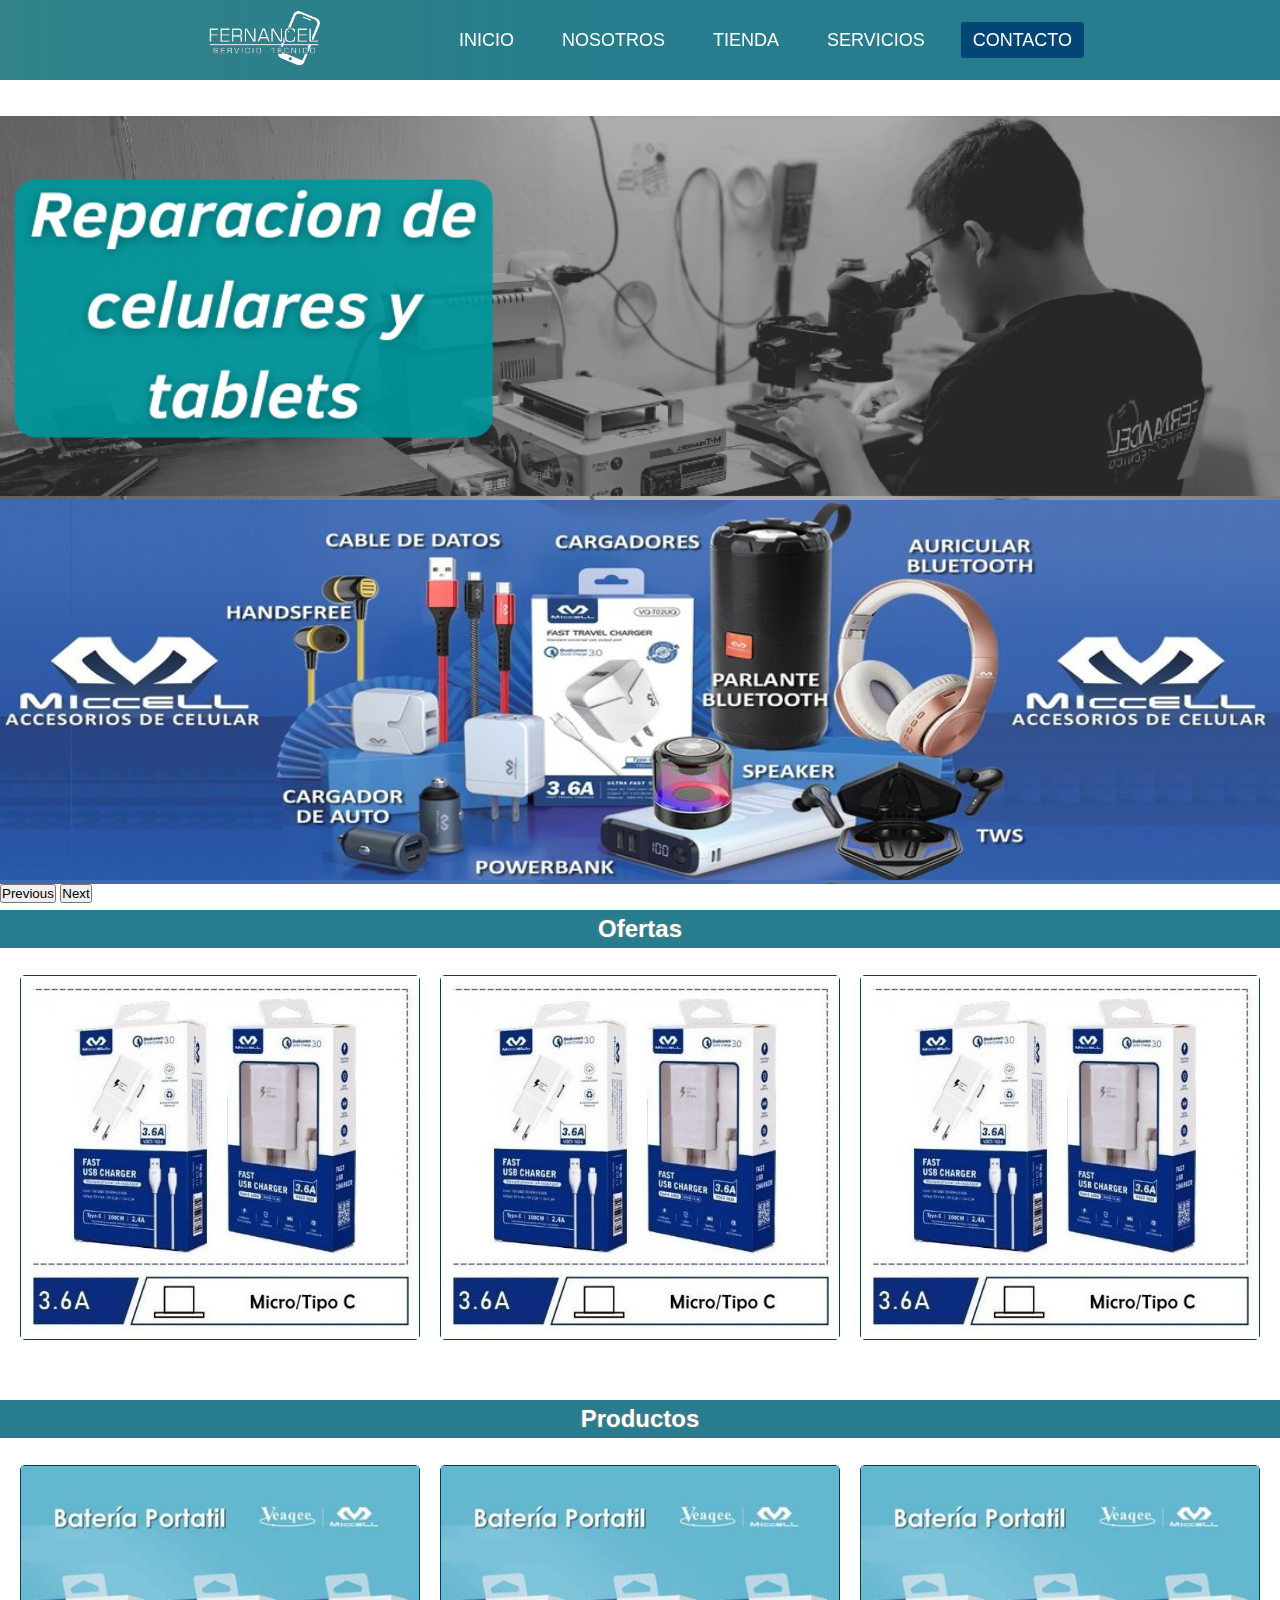
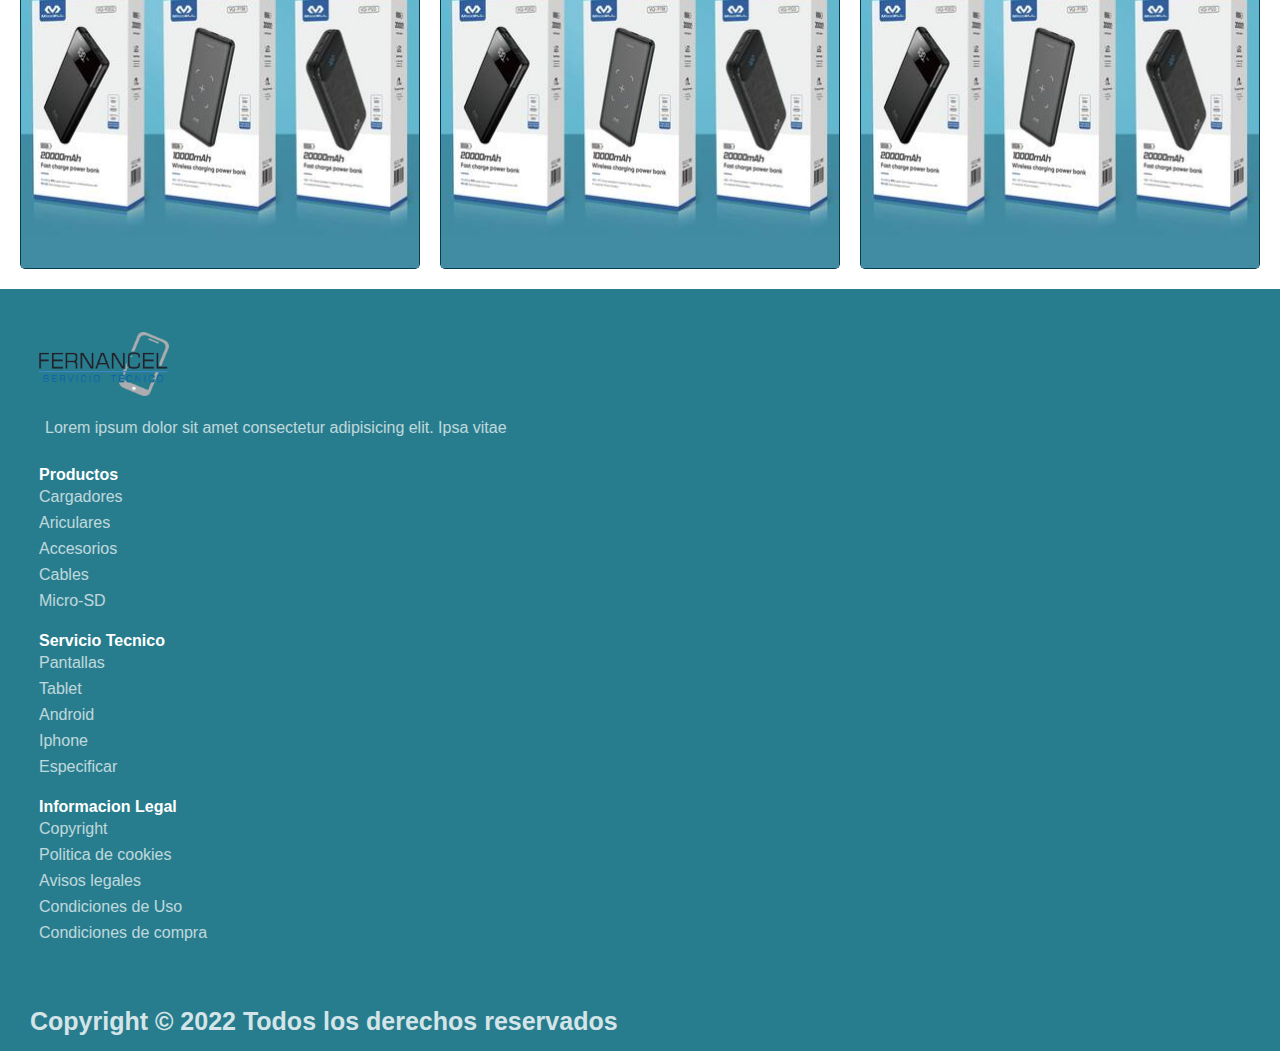
<file: index.html>
<!DOCTYPE html>
<html lang="es">

<head>
  <meta charset="UTF-8" />
  <meta http-equiv="X-UA-Compatible" content="IE=edge" />
  <meta name="viewport" content="width=device-width, initial-scale=1.0" />

  <meta name="description"
    content="Contamos con accesorios para tu celular de la mejor calidad y servicio tencico garantizado">
  <meta name="keywords" content="Reparacion, celulares, tablets, servicio tecnico">
  <meta name="title" content="FernanCel">

  <!--favicon-->
  <link rel="apple-touch-icon" sizes="152x152" href="favicon_package_v0.16 (1)/apple-touch-icon.png">
  <link rel="icon" type="image/png" sizes="32x32" href="favicon_package_v0.16 (1)/favicon-32x32.png">
  <link rel="icon" type="image/png" sizes="16x16" href="favicon_package_v0.16 (1)/favicon-16x16.png">
  <link rel="manifest" href="favicon_package_v0.16 (1)/site.webmanifest">
  <link rel="mask-icon" href="favicon_package_v0.16 (1)/safari-pinned-tab.svg" color="#5bbad5">
  <meta name="msapplication-TileColor" content="#00aba9">
  <meta name="theme-color" content="#df3939">

  <link rel="stylesheet" href="https://cdnjs.cloudflare.com/ajax/libs/font-awesome/6.1.1/css/all.min.css"
    integrity="sha512-KfkfwYDsLkIlwQp6LFnl8zNdLGxu9YAA1QvwINks4PhcElQSvqcyVLLD9aMhXd13uQjoXtEKNosOWaZqXgel0g=="
    crossorigin="anonymous" referrerpolicy="no-referrer" />
  <link rel="stylesheet" href="https://cdn.jsdelivr.net/npm/bootstrap@4.6.2/dist/css/bootstrap.min.css"
    integrity="sha384-xOolHFLEh07PJGoPkLv1IbcEPTNtaed2xpHsD9ESMhqIYd0nLMwNLD69Npy4HI+N" crossorigin="anonymous" />
  <link rel="stylesheet" href="estilos.css" />
  <title>Inicio</title>



</head>

<body>
  <header class="header1">
    <nav class="nav1">
      <a href="#" class="logo1 nav-link1"> <img src="./multimedia/logo blanco transparente.png" alt="Logo"
          class="logo-img"> </a>
      <button class="nav-toggle1" aria-label="Abrir Menu">
        <i class="fa-solid fa-bars"></i>
      </button>
      <ul class="nav-menu1 nav-menu1-visible">
        <li class="nav-menu-item1"><a href="./index.html" class="nav-menu-link1 nav-link1">Inicio</a></li>
        <li class="nav-menu-item1"><a href="./pages/nosotros.html" class="nav-menu-link1 nav-link1">Nosotros</a></li>
        <li class="nav-menu-item1"><a href="./pages/producto.html" class="nav-menu-link1 nav-link1">Tienda</a></li>
        <li class="nav-menu-item1"><a href="./pages/serviciotecnico.html" class="nav-menu-link1 nav-link1">Servicios</a>
        </li>
        <li class="nav-menu-item1"><a href="./pages/contacto.html"
            class="nav-menu-link1 nav-link1 nav-menu-link_active1">Contacto</a></li>
      </ul>
    </nav>
  </header>


  <main>

    <!--Comienzo de carrusel -->
    <div id="carouselExampleIndicators" class="carousel slide" data-ride="carousel">
      <ol class="carousel-indicators">
        <li data-target="#carouselExampleIndicators" data-slide-to="0" class="active"></li>
        <li data-target="#carouselExampleIndicators" data-slide-to="1"></li>
      </ol>
      <div class="carousel-inner">
        <div class="carousel-item carousel-item1 active">
          <img src="./multimedia/Reparacion de celulares y tablets v1.png" class="d-block w-100 carousel-img "
            alt="Reparacion">
        </div>
        <div class="carousel-item carousel-item2">
          <img src="./multimedia/completa v1.jpg" class="d-block w-100 carousel-img " alt="Productos">
        </div>
      </div>
      <button class="carousel-control-prev" type="button" data-target="#carouselExampleIndicators" data-slide="prev">
        <span class="carousel-control-prev-icon" aria-hidden="true"></span>
        <span class="sr-only">Previous</span>
      </button>
      <button class="carousel-control-next" type="button" data-target="#carouselExampleIndicators" data-slide="next">
        <span class="carousel-control-next-icon" aria-hidden="true"></span>
        <span class="sr-only">Next</span>
      </button>
    </div>
    <!--Fin de carrusel -->

    <!--comienza ofertas en incio-->
    <h2 class="subtitulo">Ofertas</h2>
    <section class="ofertas-container">
      <div class="sub-container-ofertas">
        <div class="nleft img-ofertas"><img src="multimedia/cargador.jpg" alt="cargador" class="sub-img-ofertas" />
        </div>
        <div class="nright img-ofertas"><img src="multimedia/cargador.jpg" alt="cargador" class="sub-img-ofertas" />
        </div>
        <div class="nright img-ofertas"><img src="multimedia/cargador.jpg" alt="cargador" class="sub-img-ofertas" />
        </div>
      </div>
    </section>

    <!--termina ofertas en incio-->

    <!--comienza productos en incio-->

    <h2 class="subtitulo titulo-productos">Productos</h2>
    <section class=" ofertas-container">
      <div class="sub-container-ofertas">
        <div class="nleft img-ofertas"><img src="multimedia/oferta.jpg" alt="cargador" class="sub-img-ofertas" /></div>
        <div class="nright img-ofertas"><img src="multimedia/oferta.jpg" alt="cargador" class="sub-img-ofertas" /></div>
        <div class="nright img-ofertas"><img src="multimedia/oferta.jpg" alt="cargador" class="sub-img-ofertas" /></div>
      </div>
    </section>
    <!--termina productos en incio-->

  </main>

  <footer>
    <section class="footer container-fluid">
      <div class="row">
        <div class="col-12 col-sm-6 col-md-3">
          <div class="footer-item">
            <div class="footer-log"><img class="footer-log-img" src="./multimedia/Logo 2.png" alt="logo" width="130px">
            </div>
            <div class="footer-p">Lorem ipsum dolor sit amet consectetur adipisicing elit. Ipsa vitae</div>
          </div>
        </div>
        <div class="col-12 col-sm-6 col-md-3">
          <div class="footer-item">
            <h4><strong>Productos</strong></h4>
            <ul class="footer-lista">
              <li>Cargadores</li>
              <li>Ariculares</li>
              <li>Accesorios</li>
              <li>Cables</li>
              <li>Micro-SD</li>
            </ul>
          </div>
        </div>
        <div class="col-12 col-sm-6 col-md-3">
          <div class="footer-item">
            <h4><strong>Servicio Tecnico</strong></h4>
            <ul class="footer-lista">
              <li>Pantallas</li>
              <li>Tablet</li>
              <li>Android</li>
              <li>Iphone</li>
              <li>Especificar</li>
            </ul>
          </div>
        </div>
        <div class="col-12 col-sm-6 col-md-3">
          <div class="footer-item ">
            <h4><strong>Informacion Legal</strong></h4>
            <ul class="footer-lista">
              <li>Copyright</li>
              <li>Politica de cookies</li>
              <li>Avisos legales</li>
              <li>Condiciones de Uso</li>
              <li>Condiciones de compra</li>
            </ul>
          </div>
        </div>
        <div class="col-12">
          <div class="footer-item">
            <div class="redes">
              <i class="fa-brands fa-facebook-square"></i>
              <i class="fa-brands fa-twitter-square"></i>
              <i class="fa-brands fa-instagram"></i>
              <i class="fa-brands fa-youtube"></i>
            </div>
          </div>
        </div>
        <div class="col-12">
          <div class="footer-text">
            <h4>Copyright © 2022 Todos los derechos reservados</h4>
          </div>
        </div>
      </div>
    </section>
  </footer>

  <!--whatsapp-->
  <div class="whatsapp">
    <a href="https://api.whatsapp.com/send?phone=992977333"><i class="fa-brands fa-whatsapp-square"></i></a>
  </div>

  <!-- libreria de bootstrap -->
  <script src="https://cdn.jsdelivr.net/npm/jquery@3.5.1/dist/jquery.slim.min.js"
    integrity="sha384-DfXdz2htPH0lsSSs5nCTpuj/zy4C+OGpamoFVy38MVBnE+IbbVYUew+OrCXaRkfj"
    crossorigin="anonymous"></script>
  <script src="https://cdn.jsdelivr.net/npm/bootstrap@4.6.2/dist/js/bootstrap.bundle.min.js"
    integrity="sha384-Fy6S3B9q64WdZWQUiU+q4/2Lc9npb8tCaSX9FK7E8HnRr0Jz8D6OP9dO5Vg3Q9ct"
    crossorigin="anonymous"></script>

  <!--enlace a documento de js local-->
  <script src="./index.js"></script>
</body>

</html>
</file>
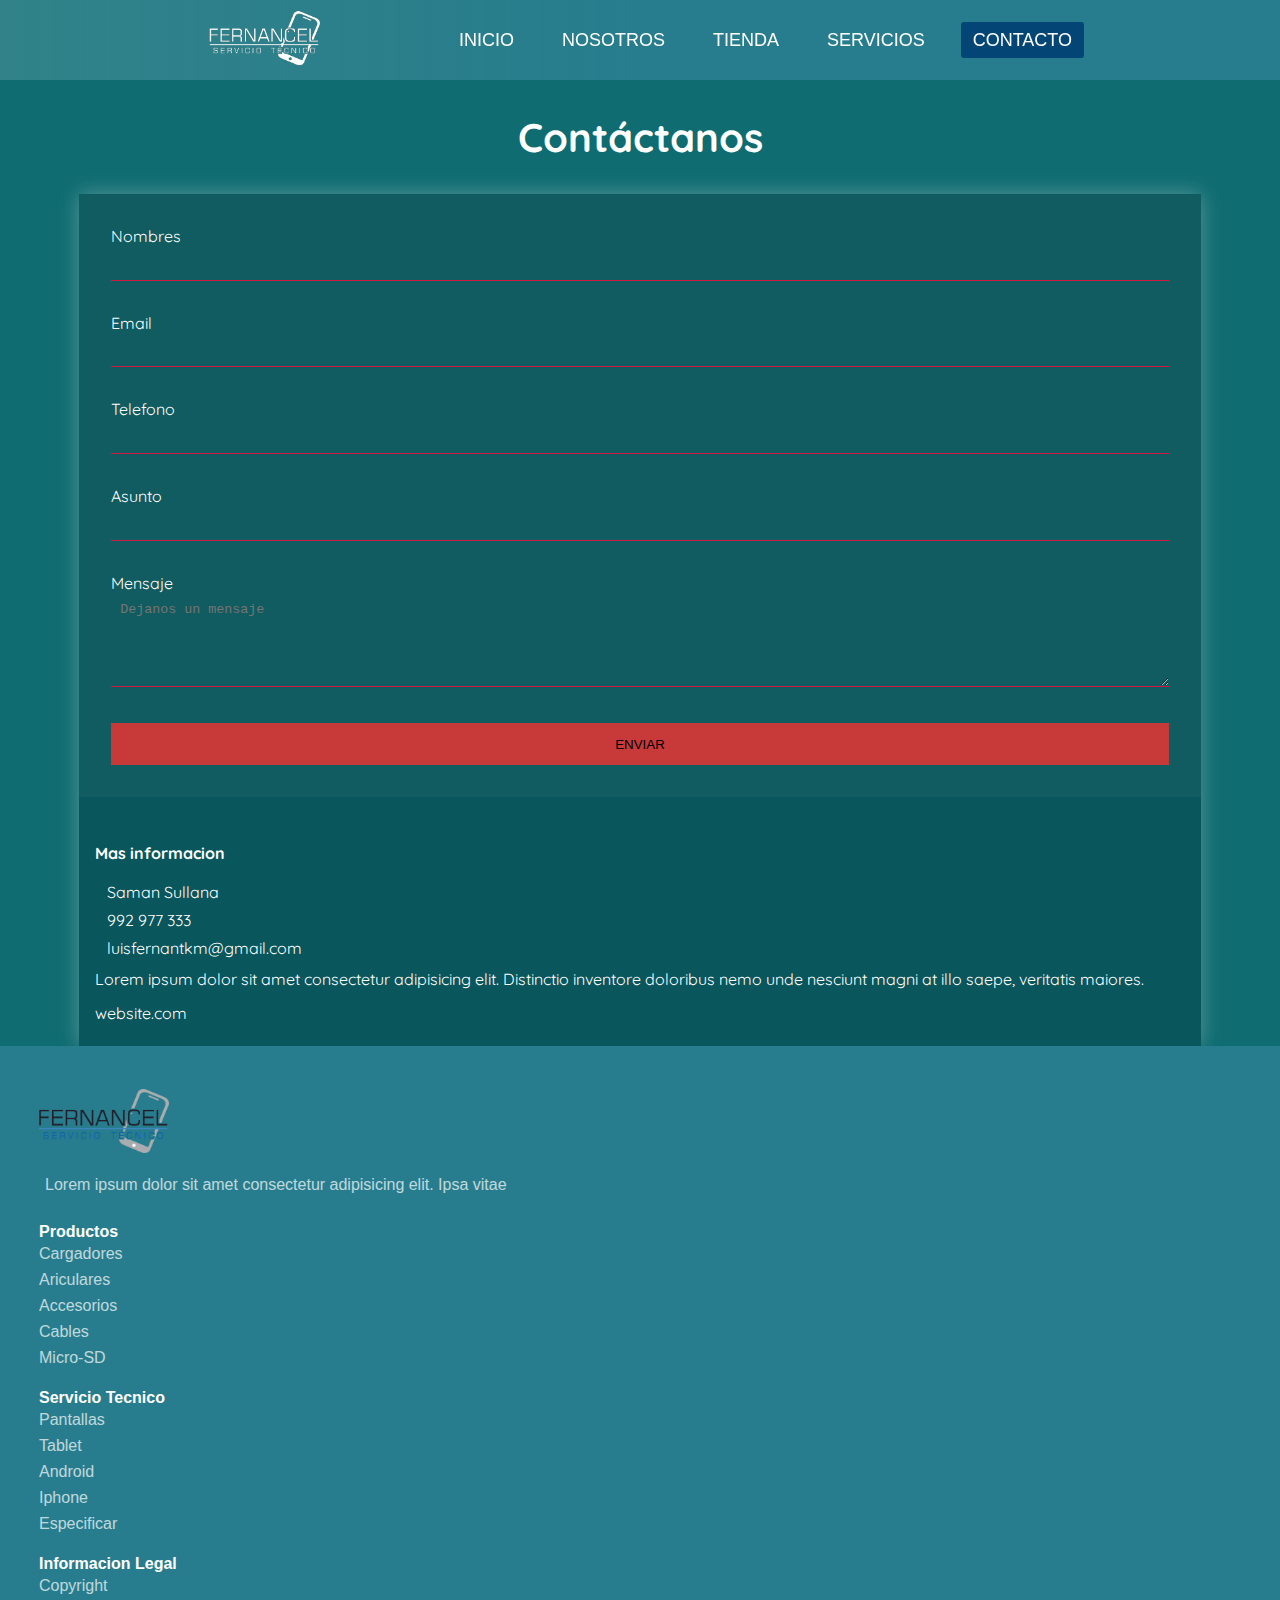
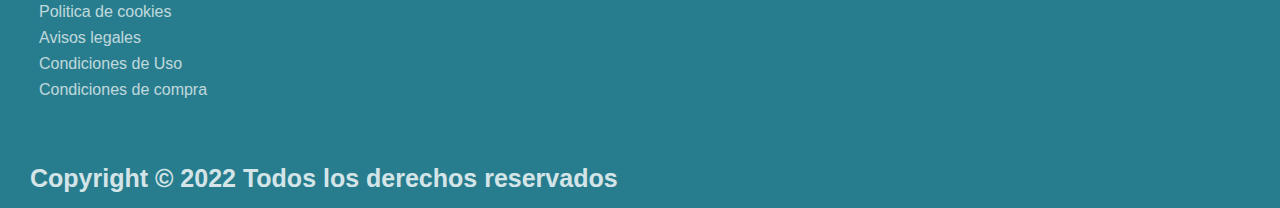
<file: pages/contacto.html>
<!DOCTYPE html>
<html lang="es">

<head>
    <meta charset="UTF-8">
    <meta http-equiv="X-UA-Compatible" content="IE=edge">
    <meta name="viewport" content="width=device-width, initial-scale=1.0">

    <meta name="description" content="Deseas mas informacion, dejanos un mensaje y te contactaremos lo antes posible">
    <meta name="keywords" content="Reparacion, celulares, tablets, servicio tecnico, contacto, mensaje, fernancel">
    <meta name="title" content="Contacto">

    <!--favicon-->
    <link rel="apple-touch-icon" sizes="152x152" href="../favicon_package_v0.16 (1)/apple-touch-icon.png">
    <link rel="icon" type="image/png" sizes="32x32" href="../favicon_package_v0.16 (1)/favicon-32x32.png">
    <link rel="icon" type="image/png" sizes="16x16" href="../favicon_package_v0.16 (1)/favicon-16x16.png">
    <link rel="manifest" href="../favicon_package_v0.16 (1)/site.webmanifest">
    <link rel="mask-icon" href="../favicon_package_v0.16 (1)/safari-pinned-tab.svg" color="#5bbad5">
    <meta name="msapplication-TileColor" content="#00aba9">
    <meta name="theme-color" content="#df3939">
    
    <!--libreria de awesome-->
    <link rel="stylesheet" href="https://cdnjs.cloudflare.com/ajax/libs/font-awesome/6.1.1/css/all.min.css"
        integrity="sha512-KfkfwYDsLkIlwQp6LFnl8zNdLGxu9YAA1QvwINks4PhcElQSvqcyVLLD9aMhXd13uQjoXtEKNosOWaZqXgel0g=="
        crossorigin="anonymous" referrerpolicy="no-referrer" />
        <!--google fonts-->
        <link href='https://fonts.googleapis.com/css?family=Quicksand' rel='stylesheet'>
        <!--boostrat-->
    <link rel="stylesheet" href="https://cdn.jsdelivr.net/npm/bootstrap@4.6.2/dist/css/bootstrap.min.css"
        integrity="sha384-xOolHFLEh07PJGoPkLv1IbcEPTNtaed2xpHsD9ESMhqIYd0nLMwNLD69Npy4HI+N" crossorigin="anonymous" />
        <!--css local-->
    <link rel="stylesheet" href="../estilos.css" />
    <title>Contacto</title>
</head>

<body>

  <header class="header1">
    <nav class="nav1">
      <a href="../index.html" class="logo1 nav-link1"> <img src="../multimedia/logo blanco transparente.png" alt="Logo" class="logo-img"> </a>
      <button class="nav-toggle1" aria-label="Abrir Menu">
        <i class="fa-solid fa-bars"></i>
      </button>
      <ul class="nav-menu1 nav-menu1-visible">
        <li class="nav-menu-item1"><a href="../index.html" class="nav-menu-link1 nav-link1">Inicio</a></li>
        <li class="nav-menu-item1"><a href="./nosotros.html" class="nav-menu-link1 nav-link1">Nosotros</a></li>
        <li class="nav-menu-item1"><a href="./producto.html" class="nav-menu-link1 nav-link1">Tienda</a></li>
        <li class="nav-menu-item1"><a href="./serviciotecnico.html" class="nav-menu-link1 nav-link1">Servicios</a></li>
        <li class="nav-menu-item1"><a href="./contacto.html" class="nav-menu-link1 nav-link1 nav-menu-link_active1">Contacto</a></li>
      </ul>
    </nav>
</header>

    <main class="cuerpo-contacto">

        <!--cuerpo de formulario-->
        
        <section class=" container-contacto">

            <h1 class="titulo-contactanos">Contáctanos</h1>
            <!--container general-->
            <div class="container-fluid">

                <div class="row contacto-caja ">
                    <!--segundo container, tambien contenido por el container general-->
                    <div class=" container-fluid contacto-form col-12 col-lg-9">
    
                    <form action="" method="post" enctype="application/x-www-form-urlencoded">
                        
                        <div class="row ">
    
                            <p class="col-12 col-md-6">
                                <label for="nombre">Nombres</label>
                                <input type="text" id="nombre">
                            </p>
        
                            <p class="col-12 col-md-6">
                                <label for="email">Email</label>
                                <input type="email" name="" id="email">
                            </p>
        
                            <p class="col-12 col-md-6">
                                <label for="phone">Telefono</label>
                                <input type="tel" id="phone" pattern="\([0-9]{3}\) [0-9]{3}[ -][0-9]{4}" >
                            </p>
        
                            <p class="col-12 col-md-6">
                                <label for="asunto">Asunto</label>
                                <input type="text" id="asunto">
                            </p>
                            
                            <p class="col-12 col-md-12">
                                <label for="mensaje">Mensaje</label>
                                <textarea name="mensaje" id="mensaje" rows="5" required placeholder="Dejanos un mensaje"></textarea>
                            </p>
        
                            <p class="col-12 col-md-12">
                                <button class="boton" type="submit">
                                    Enviar
                                </button>
                            </p>
    
                        </div>
    
                    </form>
    
                    </div>
                    <!--termina segundo container-->
    
                    <div class="contacto-info col-12 col-lg-3">
                        <h4>
                            Mas informacion
                        </h4>
                        <ul>
                            <li><i class="fas fa-map-marker-alt"></i>Saman Sullana</li>
                            <li><i class="fas fa-phone"></i>992 977 333</li>
                            <li><i class="fas fa-envelope-open-text"></i>luisfernantkm@gmail.com</li>
                        </ul>
    
                        <p>Lorem ipsum dolor sit amet consectetur adipisicing elit. Distinctio inventore doloribus nemo unde nesciunt magni at illo saepe, veritatis maiores.</p>
                        <p>website.com</p>
                    </div>
    
                </div>

            </div>
            <!--termina container general-->
        </section>

        <!--fin de cuerpo de formulario-->

    </main>

    <footer>
        <section class="footer container-fluid">
          <div class="row">
            <div class="col-12 col-sm-6 col-md-3">
              <div class="footer-item">
                <div class="footer-log"><img class="footer-log-img" src="../multimedia/Logo 2.png" alt="logo" width="130px"> </div>
                <div class="footer-p">Lorem ipsum dolor sit amet consectetur adipisicing elit. Ipsa vitae</div>
            </div>
            </div>
            <div class="col-12 col-sm-6 col-md-3">
              <div class="footer-item">
                <h4><strong>Productos</strong></h4>
                <ul class="footer-lista">
                  <li>Cargadores</li>
                  <li>Ariculares</li>
                  <li>Accesorios</li>
                  <li>Cables</li>
                  <li>Micro-SD</li>
                </ul>
              </div>
            </div>
            <div class="col-12 col-sm-6 col-md-3">
              <div class="footer-item">
                <h4><strong>Servicio Tecnico</strong></h4>
                <ul class="footer-lista">
                  <li>Pantallas</li>
                  <li>Tablet</li>
                  <li>Android</li>
                  <li>Iphone</li>
                  <li>Especificar</li>
                </ul>
              </div>
            </div>
            <div class="col-12 col-sm-6 col-md-3">
              <div class="footer-item ">
                <h4><strong>Informacion Legal</strong></h4>
                <ul class="footer-lista">
                  <li>Copyright</li>
                  <li>Politica de cookies</li>
                  <li>Avisos legales</li>
                  <li>Condiciones de Uso</li>
                  <li>Condiciones de compra</li>
                </ul>
              </div>
            </div>
            <div class="col-12">
              <div class="footer-item">
                <div class="redes">
                  <i class="fa-brands fa-facebook-square"></i>
                  <i class="fa-brands fa-twitter-square"></i>
                  <i class="fa-brands fa-instagram"></i>
                  <i class="fa-brands fa-youtube"></i>
              </div>
              </div>
            </div>
            <div class="col-12">
              <div class="footer-text">
                <h4 >Copyright © 2022 Todos los derechos reservados</h4>
              </div>
            </div>
          </div>
        </section>
      </footer>

    <!-- libreria de bootstrap -->
    <script src="https://cdn.jsdelivr.net/npm/jquery@3.5.1/dist/jquery.slim.min.js"
        integrity="sha384-DfXdz2htPH0lsSSs5nCTpuj/zy4C+OGpamoFVy38MVBnE+IbbVYUew+OrCXaRkfj"
        crossorigin="anonymous"></script>
    <script src="https://cdn.jsdelivr.net/npm/bootstrap@4.6.2/dist/js/bootstrap.bundle.min.js"
        integrity="sha384-Fy6S3B9q64WdZWQUiU+q4/2Lc9npb8tCaSX9FK7E8HnRr0Jz8D6OP9dO5Vg3Q9ct"
        crossorigin="anonymous"></script>

        <!--enlace a documento de js local-->
        <script src="../index.js"></script>
</body>

</html>
</file>
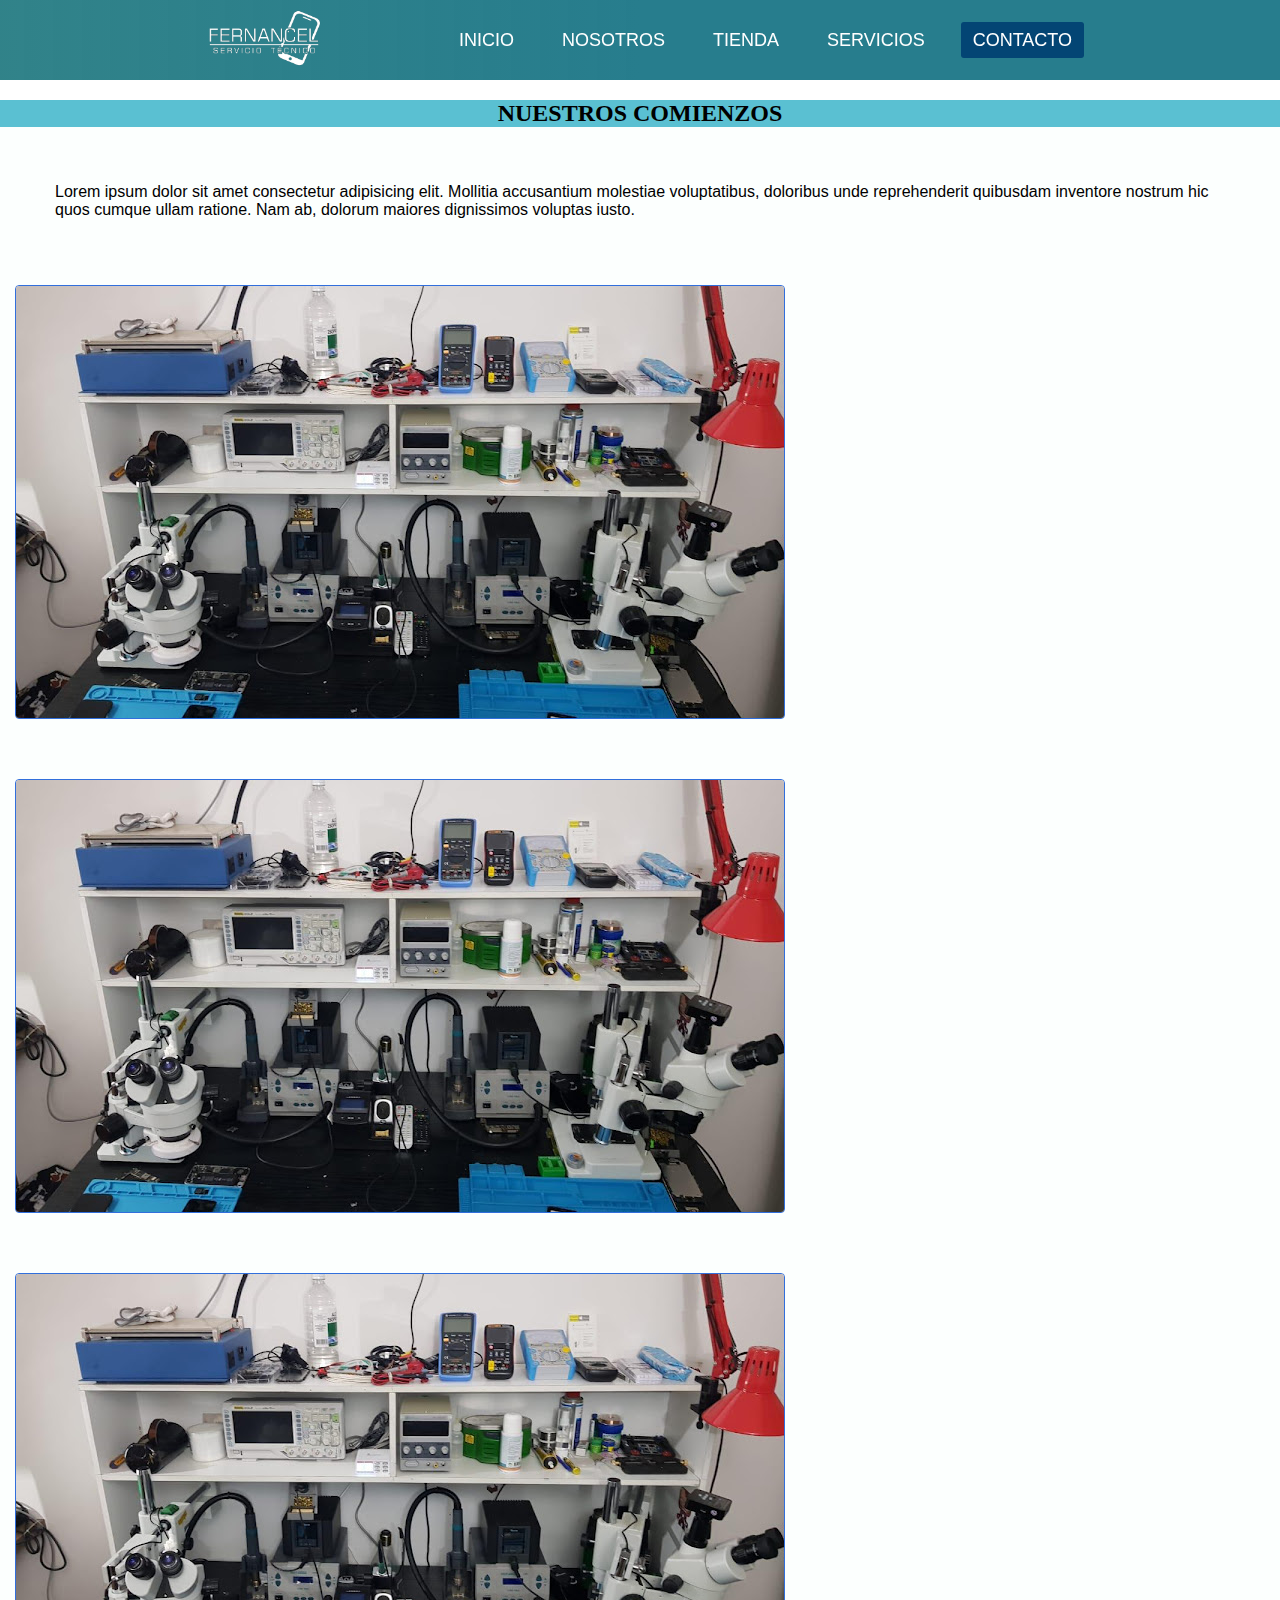
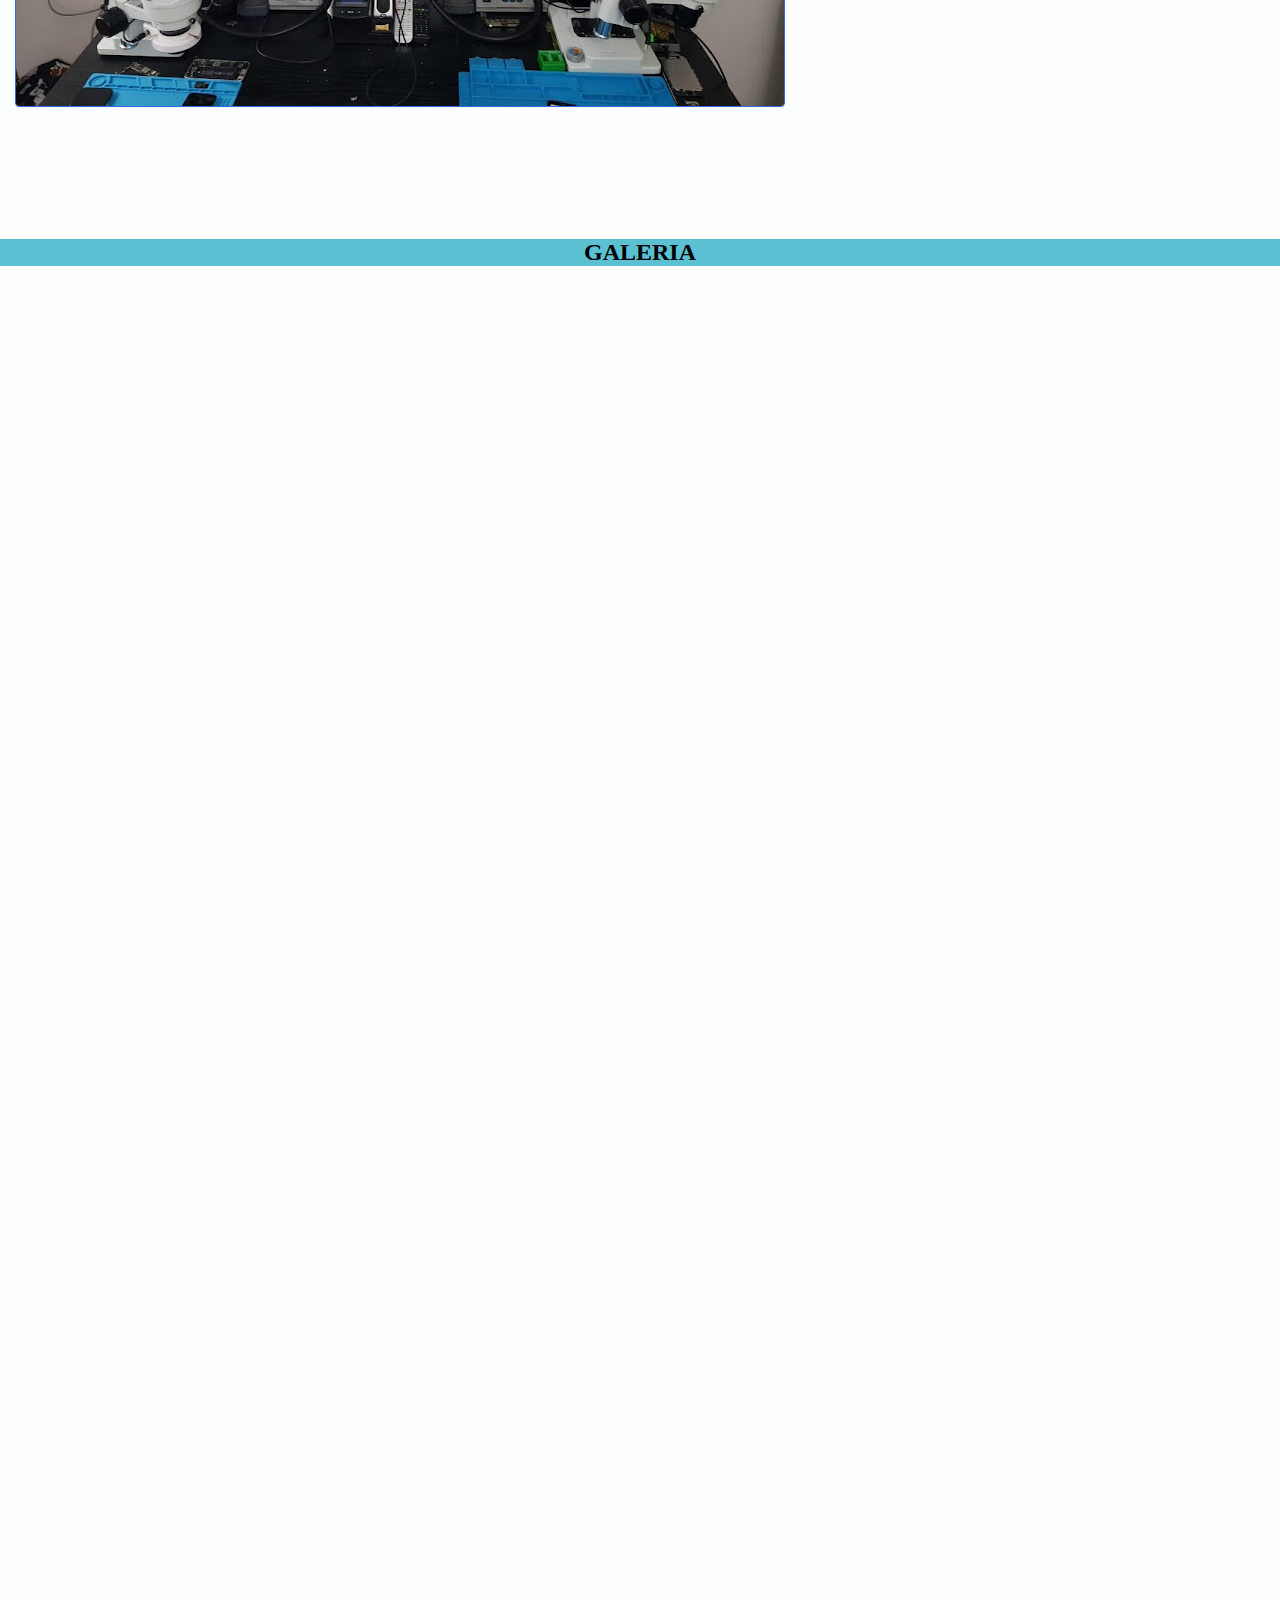
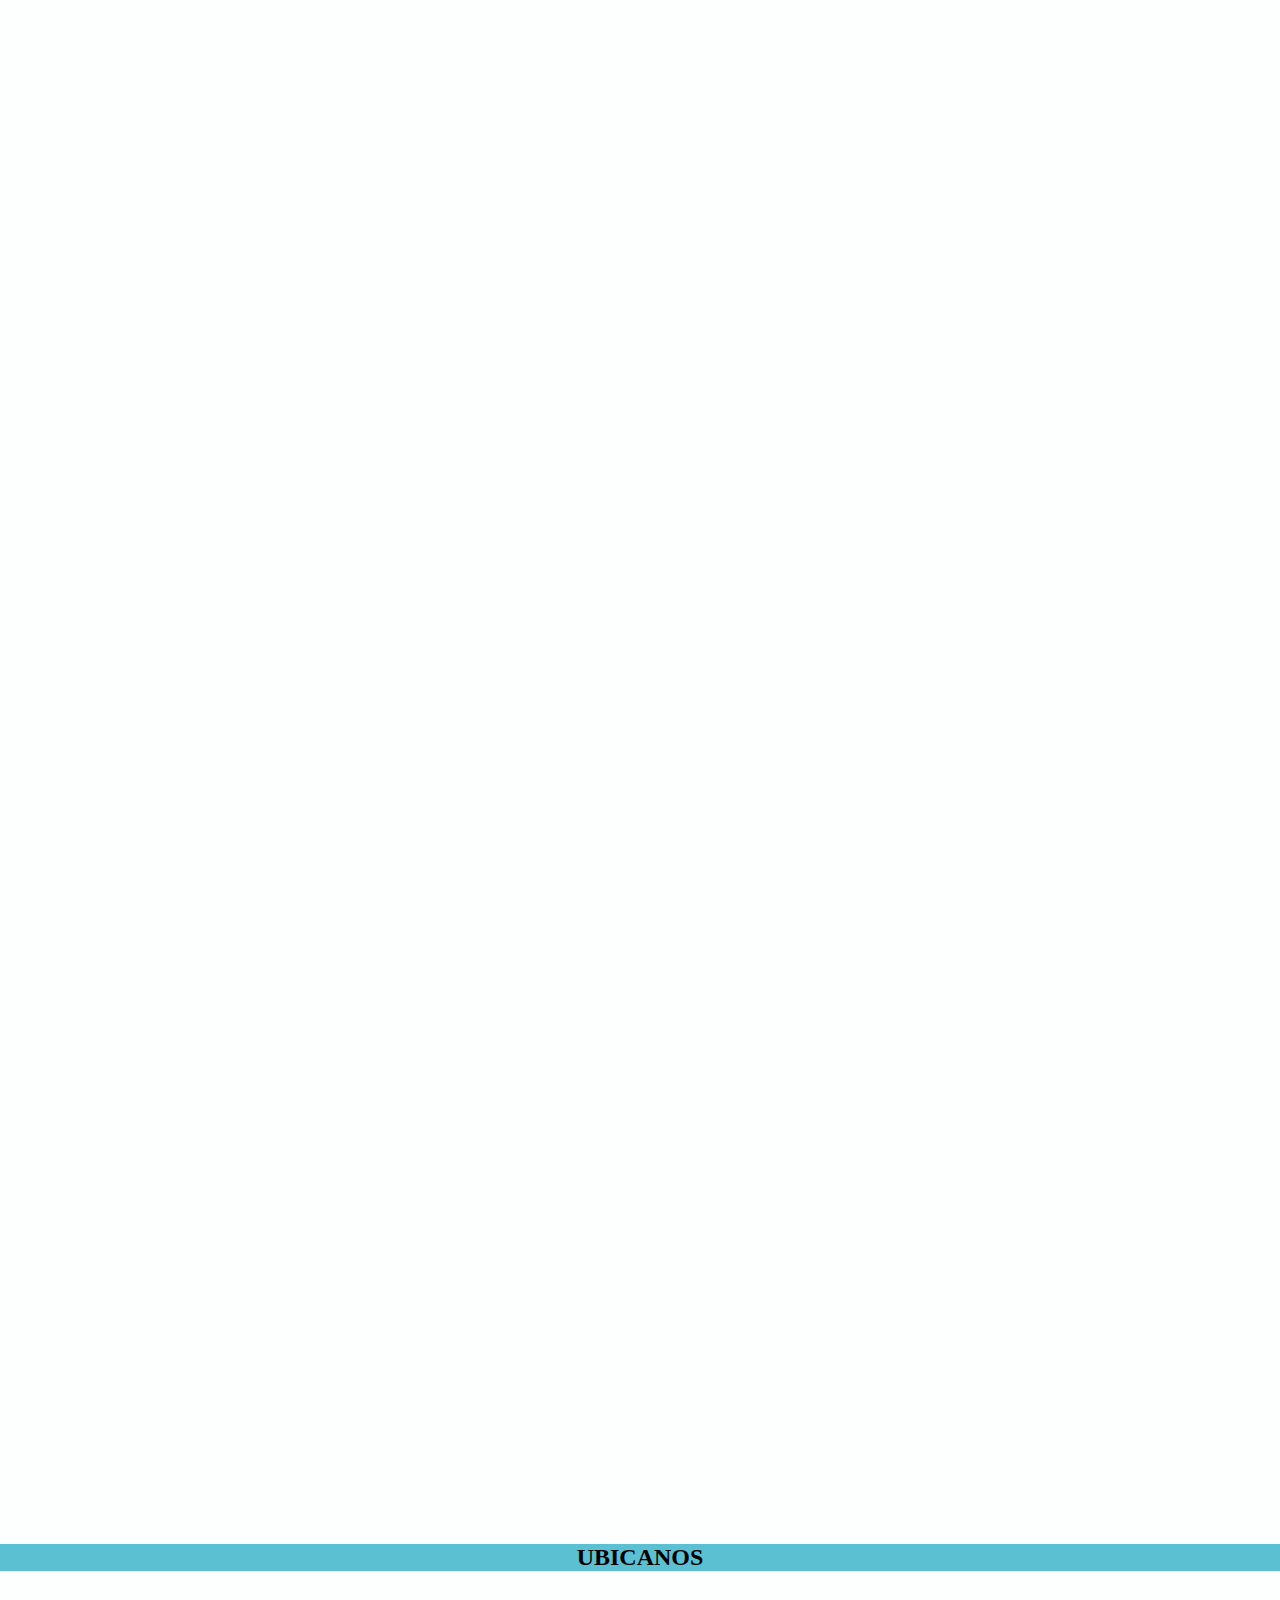
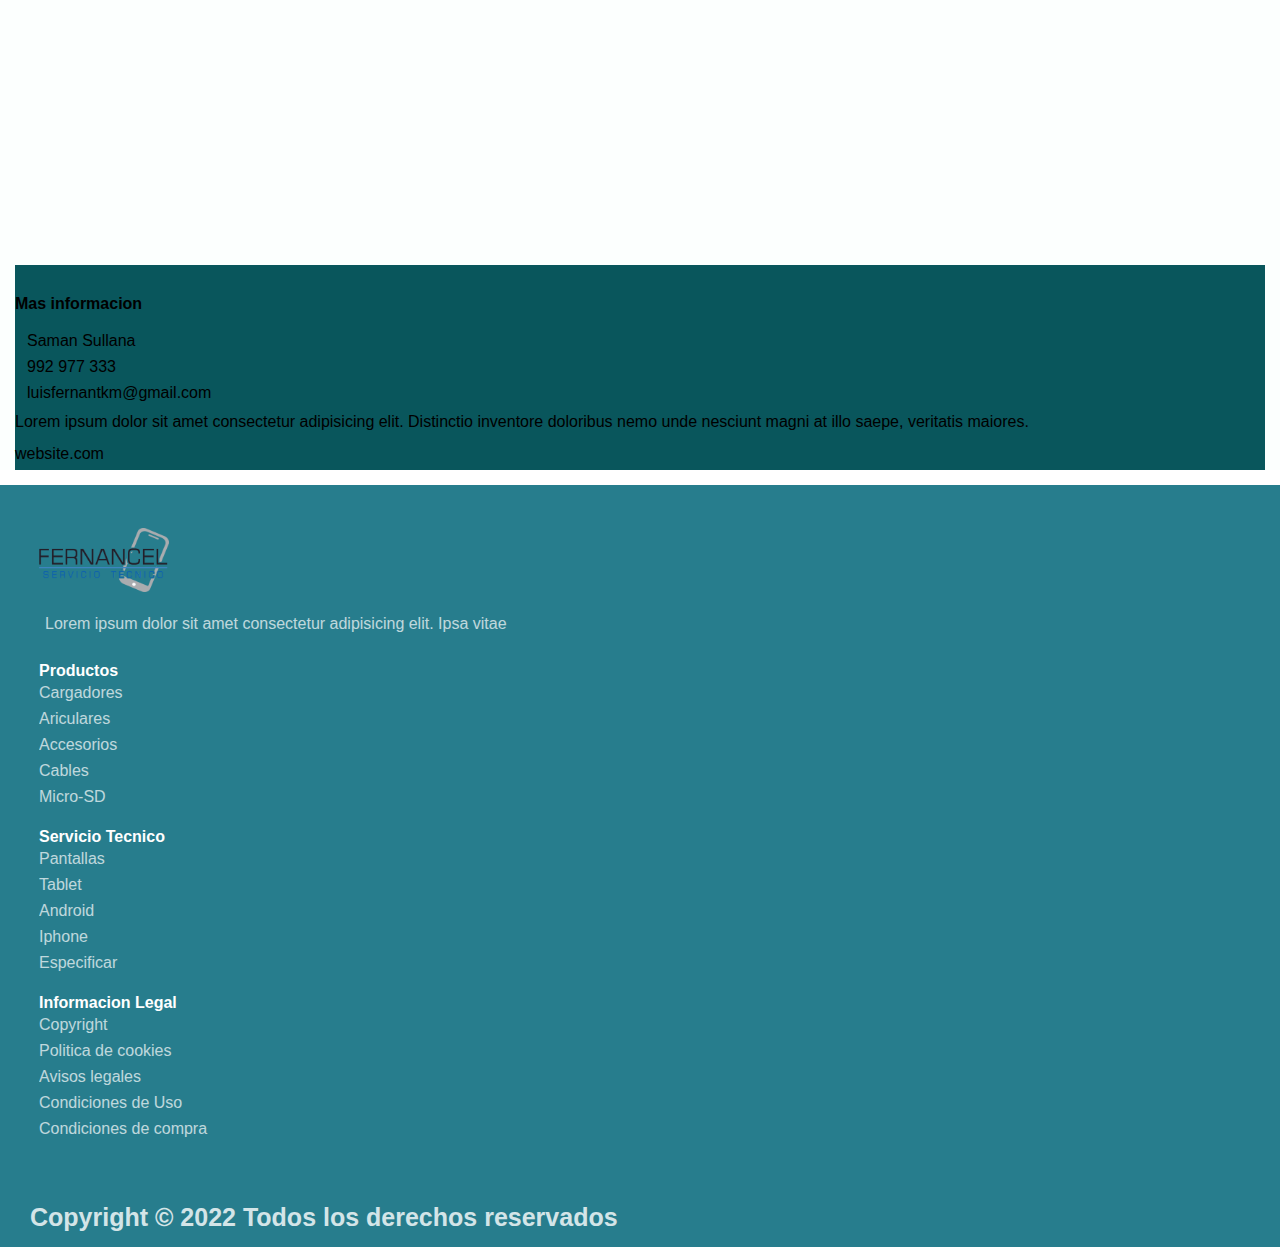
<file: pages/nosotros.html>
<!DOCTYPE html>
<html lang="es">

<head>
    <meta charset="UTF-8">
    <meta http-equiv="X-UA-Compatible" content="IE=edge">
    <meta name="viewport" content="width=device-width, initial-scale=1.0">

    <meta name="description" content="Nuestros primeros comienzos, nuestras reparaciones y nuestro proyecto a futuro">
    <meta name="keywords" content="Comienzos, reparacion, celulares, tablets, fernancel">
    <meta name="title" content="Nosotros">

     <!--michalsnik animacion-->
     <link rel="stylesheet" href="https://unpkg.com/aos@next/dist/aos.css" />

    <!--favicon-->
    <link rel="apple-touch-icon" sizes="152x152" href="../favicon_package_v0.16 (1)/apple-touch-icon.png">
    <link rel="icon" type="image/png" sizes="32x32" href="../favicon_package_v0.16 (1)/favicon-32x32.png">
    <link rel="icon" type="image/png" sizes="16x16" href="../favicon_package_v0.16 (1)/favicon-16x16.png">
    <link rel="manifest" href="../favicon_package_v0.16 (1)/site.webmanifest">
    <link rel="mask-icon" href="../favicon_package_v0.16 (1)/safari-pinned-tab.svg" color="#5bbad5">
    <meta name="msapplication-TileColor" content="#00aba9">
    <meta name="theme-color" content="#df3939">

    <link rel="stylesheet" href="https://cdnjs.cloudflare.com/ajax/libs/font-awesome/6.1.1/css/all.min.css"
        integrity="sha512-KfkfwYDsLkIlwQp6LFnl8zNdLGxu9YAA1QvwINks4PhcElQSvqcyVLLD9aMhXd13uQjoXtEKNosOWaZqXgel0g=="
        crossorigin="anonymous" referrerpolicy="no-referrer" />
    <link rel="stylesheet" href="https://cdn.jsdelivr.net/npm/bootstrap@4.6.2/dist/css/bootstrap.min.css"
        integrity="sha384-xOolHFLEh07PJGoPkLv1IbcEPTNtaed2xpHsD9ESMhqIYd0nLMwNLD69Npy4HI+N" crossorigin="anonymous" />
    <link rel="stylesheet" href="../estilos.css" />
    <title>Sobre Nosotros</title>
</head>

<body>

    <header class="header1">
        <nav class="nav1">
          <a href="../index.html" class="logo1 nav-link1"> <img src="../multimedia/logo blanco transparente.png" alt="Logo" class="logo-img"> </a>
          <button class="nav-toggle1" aria-label="Abrir Menu">
            <i class="fa-solid fa-bars"></i>
          </button>
          <ul class="nav-menu1 nav-menu1-visible">
            <li class="nav-menu-item1"><a href="../index.html" class="nav-menu-link1 nav-link1">Inicio</a></li>
            <li class="nav-menu-item1"><a href="./nosotros.html" class="nav-menu-link1 nav-link1">Nosotros</a></li>
            <li class="nav-menu-item1"><a href="./producto.html" class="nav-menu-link1 nav-link1">Tienda</a></li>
            <li class="nav-menu-item1"><a href="./serviciotecnico.html" class="nav-menu-link1 nav-link1">Servicios</a></li>
            <li class="nav-menu-item1"><a href="./contacto.html" class="nav-menu-link1 nav-link1 nav-menu-link_active1">Contacto</a></li>
          </ul>
        </nav>
    </header>

    <main class="body-nosotros">

        <!--caracteristicas y galeria sobre nosotros-->
        <h2 class="titulo1-nosotros">Nuestros comienzos</h2>
        <section class="container-fluid nosotros-container">
            <div class="row">

                <div class="col-12 col-sm-6 col-lg-12 nosotros-text">
                    <div class="estilo-nosotros">
                        <p><br>Lorem ipsum dolor sit amet consectetur adipisicing elit. Mollitia accusantium molestiae
                            voluptatibus, doloribus unde reprehenderit quibusdam inventore nostrum hic quos cumque ullam
                            ratione. Nam ab, dolorum maiores dignissimos voluptas iusto.</br></p>
                    </div>
                </div>

                <div class="col-12 col-sm-6 col-lg-4 nosotros-img">
                    <div class="estilo-nosotros">
                        <img src="../multimedia/laboratorio.jpg" alt="laboratorio" class="img-nosotros img-fluid" >
                    </div>
                </div>

                <div class="col-12 col-sm-6 col-lg-4 nosotros-img">
                    <div class="estilo-nosotros">
                        <img src="../multimedia/laboratorio.jpg" alt="laboratorio" class="img-nosotros img-fluid" >
                    </div>
                </div>

                <div class="col-12 col-sm-6 col-lg-4 nosotros-img">
                    <div class="estilo-nosotros">
                        <img src="../multimedia/laboratorio.jpg" alt="laboratorio" class="img-nosotros img-fluid" >
                    </div>
                </div>

            </div>
        </section>

        <h2 class="titulo1-nosotros">galeria</h2>
        <section class="container-fluid">
            <div class="row">

                <div class="col-12 col-sm-6 col-lg-4 nosotros-img2" data-aos="flip-left">
                    <div class="estilo-nosotros2">
                        <img src="../multimedia/conector tipo c.jpeg" alt="Conector tipo c"
                            class="img-fluid galeria-nosotros" >
                    </div>
                </div>

                <div class="col-12 col-sm-6 col-lg-4 nosotros-img2" data-aos="flip-right">
                    <div class="estilo-nosotros2">
                        <img src="../multimedia/pcb dañada.jpeg" alt="pcb dañado" class="img-fluid galeria-nosotros" >
                    </div>
                </div>

                <div class="col-12 col-sm-6 col-lg-4 nosotros-img2" data-aos="flip-left">
                    <div class="estilo-nosotros2">
                        <img src="../multimedia/pcb.jpeg" alt="pcb" class="img-fluid galeria-nosotros" >
                    </div>
                </div>

                <div class="col-12 col-sm-6 col-lg-4 nosotros-img2" data-aos="flip-right">
                    <div class="estilo-nosotros2">
                        <img src="../multimedia/padsdañados.jpeg" alt="pads dañados" class="img-fluid galeria-nosotros" >
                    </div>
                </div>

                <div class="col-12 col-sm-6 col-lg-4 nosotros-img2" data-aos="flip-left">
                    <div class="estilo-nosotros2">
                        <img src="../multimedia/circuito.jpeg" alt="placa" class="img-fluid galeria-nosotros" >
                    </div>
                </div>

                <div class="col-12 col-sm-6 col-lg-4 nosotros-img2" data-aos="flip-right">
                    <div class="estilo-nosotros2">
                        <img src="../multimedia/sim.jpeg" alt="conector sim" class="img-fluid galeria-nosotros" >
                    </div>
                </div>

            </div>
        </section>

        <h2 class="titulo1-nosotros">Ubicanos</h2>
        <section class="container">
            <div class="row">
                <div class="col-12 col-md-6">
                    <div class="estilo-mapa">
                        <iframe
                            src="https://www.google.com/maps/embed?pb=!1m14!1m12!1m3!1d202236.85445886405!2d-80.755603676258!3d-4.891403022779465!2m3!1f0!2f0!3f0!3m2!1i1024!2i768!4f13.1!5e0!3m2!1ses!2spe!4v1658696300841!5m2!1ses!2spe"
                            width="400" height="300" style="border:0;" allowfullscreen="" loading="lazy"
                            referrerpolicy="no-referrer-when-downgrade" class="img-fluid mapa"></iframe>
                    </div>
                </div>
                <div class="col-12 col-md-6">
                  <div class="contacto-info  estilo-cajita-informacion">
                    <h4>
                        Mas informacion
                    </h4>
                    <ul>
                        <li><i class="fas fa-map-marker-alt"></i>Saman Sullana</li>
                        <li><i class="fas fa-phone"></i>992 977 333</li>
                        <li><i class="fas fa-envelope-open-text"></i>luisfernantkm@gmail.com</li>
                    </ul>

                    <p>Lorem ipsum dolor sit amet consectetur adipisicing elit. Distinctio inventore doloribus nemo unde nesciunt magni at illo saepe, veritatis maiores.</p>
                    <p>website.com</p>
                </div>
                </div>
            </div>
        </section>

        <!--fin de caracteristicas y galeria sobre nosotros-->

    </main>

    <footer>
        <section class="footer container-fluid">
          <div class="row">
            <div class="col-12 col-sm-6 col-md-3">
              <div class="footer-item">
                <div class="footer-log"><img class="footer-log-img" src="../multimedia/Logo 2.png" alt="logo" width="130px"> </div>
                <div class="footer-p">Lorem ipsum dolor sit amet consectetur adipisicing elit. Ipsa vitae</div>
            </div>
            </div>
            <div class="col-12 col-sm-6 col-md-3">
              <div class="footer-item">
                <h4><strong>Productos</strong></h4>
                <ul class="footer-lista">
                  <li>Cargadores</li>
                  <li>Ariculares</li>
                  <li>Accesorios</li>
                  <li>Cables</li>
                  <li>Micro-SD</li>
                </ul>
              </div>
            </div>
            <div class="col-12 col-sm-6 col-md-3">
              <div class="footer-item">
                <h4><strong>Servicio Tecnico</strong></h4>
                <ul class="footer-lista">
                  <li>Pantallas</li>
                  <li>Tablet</li>
                  <li>Android</li>
                  <li>Iphone</li>
                  <li>Especificar</li>
                </ul>
              </div>
            </div>
            <div class="col-12 col-sm-6 col-md-3">
              <div class="footer-item ">
                <h4><strong>Informacion Legal</strong></h4>
                <ul class="footer-lista">
                  <li>Copyright</li>
                  <li>Politica de cookies</li>
                  <li>Avisos legales</li>
                  <li>Condiciones de Uso</li>
                  <li>Condiciones de compra</li>
                </ul>
              </div>
            </div>
            <div class="col-12">
              <div class="footer-item">
                <div class="redes">
                  <i class="fa-brands fa-facebook-square"></i>
                  <i class="fa-brands fa-twitter-square"></i>
                  <i class="fa-brands fa-instagram"></i>
                  <i class="fa-brands fa-youtube"></i>
              </div>
              </div>
            </div>
            <div class="col-12">
              <div class="footer-text">
                <h4 >Copyright © 2022 Todos los derechos reservados</h4>
              </div>
            </div>
          </div>
        </section>
      </footer>

      <!--whatsapp-->
  <div class="whatsapp">
    <a href="https://api.whatsapp.com/send?phone=992977333"><i class="fa-brands fa-whatsapp-square"></i></a> 
  </div>

    <!-- libreria de bootstrap -->
    <script src="https://cdn.jsdelivr.net/npm/jquery@3.5.1/dist/jquery.slim.min.js"
        integrity="sha384-DfXdz2htPH0lsSSs5nCTpuj/zy4C+OGpamoFVy38MVBnE+IbbVYUew+OrCXaRkfj"
        crossorigin="anonymous"></script>
    <script src="https://cdn.jsdelivr.net/npm/bootstrap@4.6.2/dist/js/bootstrap.bundle.min.js"
        integrity="sha384-Fy6S3B9q64WdZWQUiU+q4/2Lc9npb8tCaSX9FK7E8HnRr0Jz8D6OP9dO5Vg3Q9ct"
        crossorigin="anonymous"></script>

        <!--enlace a documento de js local-->
        <script src="../index.js"></script>

        <!--michalsnik animacion-->
        <script src="https://unpkg.com/aos@next/dist/aos.js"></script>
        <script>
          AOS.init();
        </script>
</body>

</html>
</file>
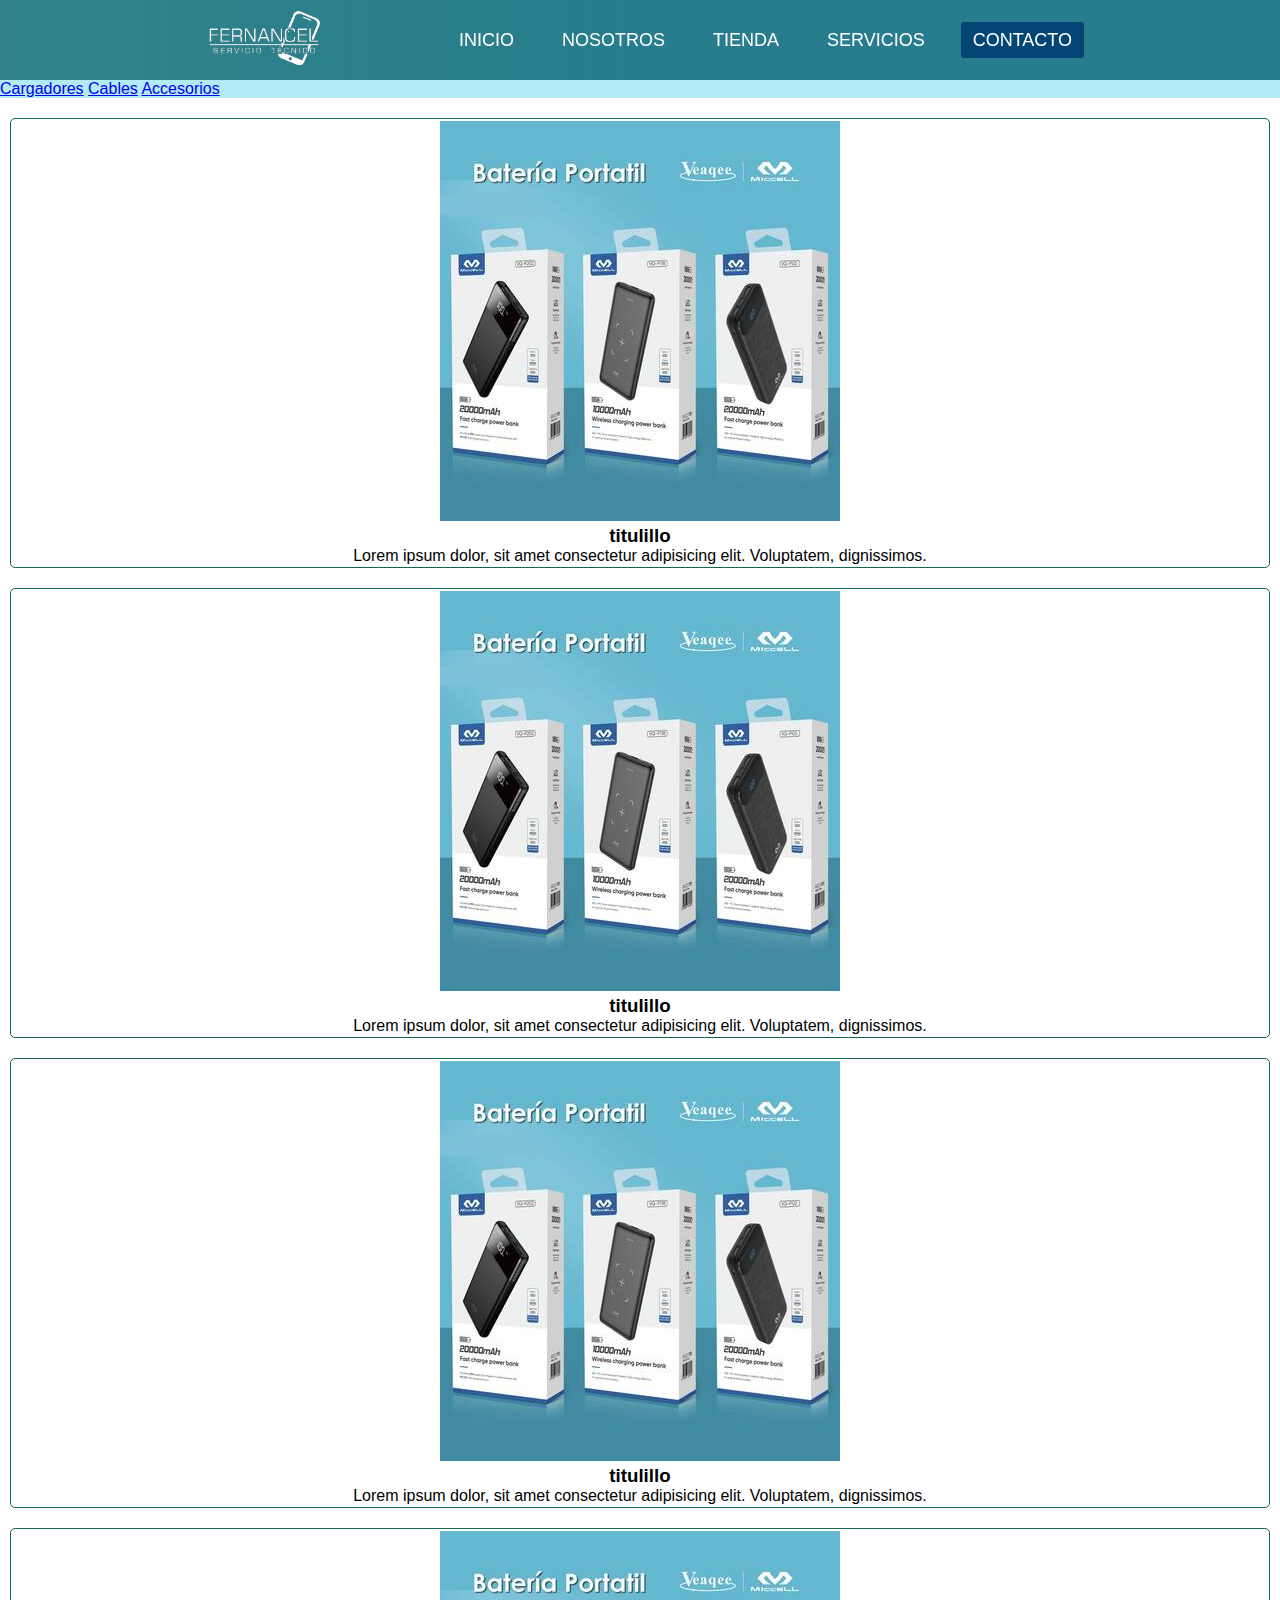
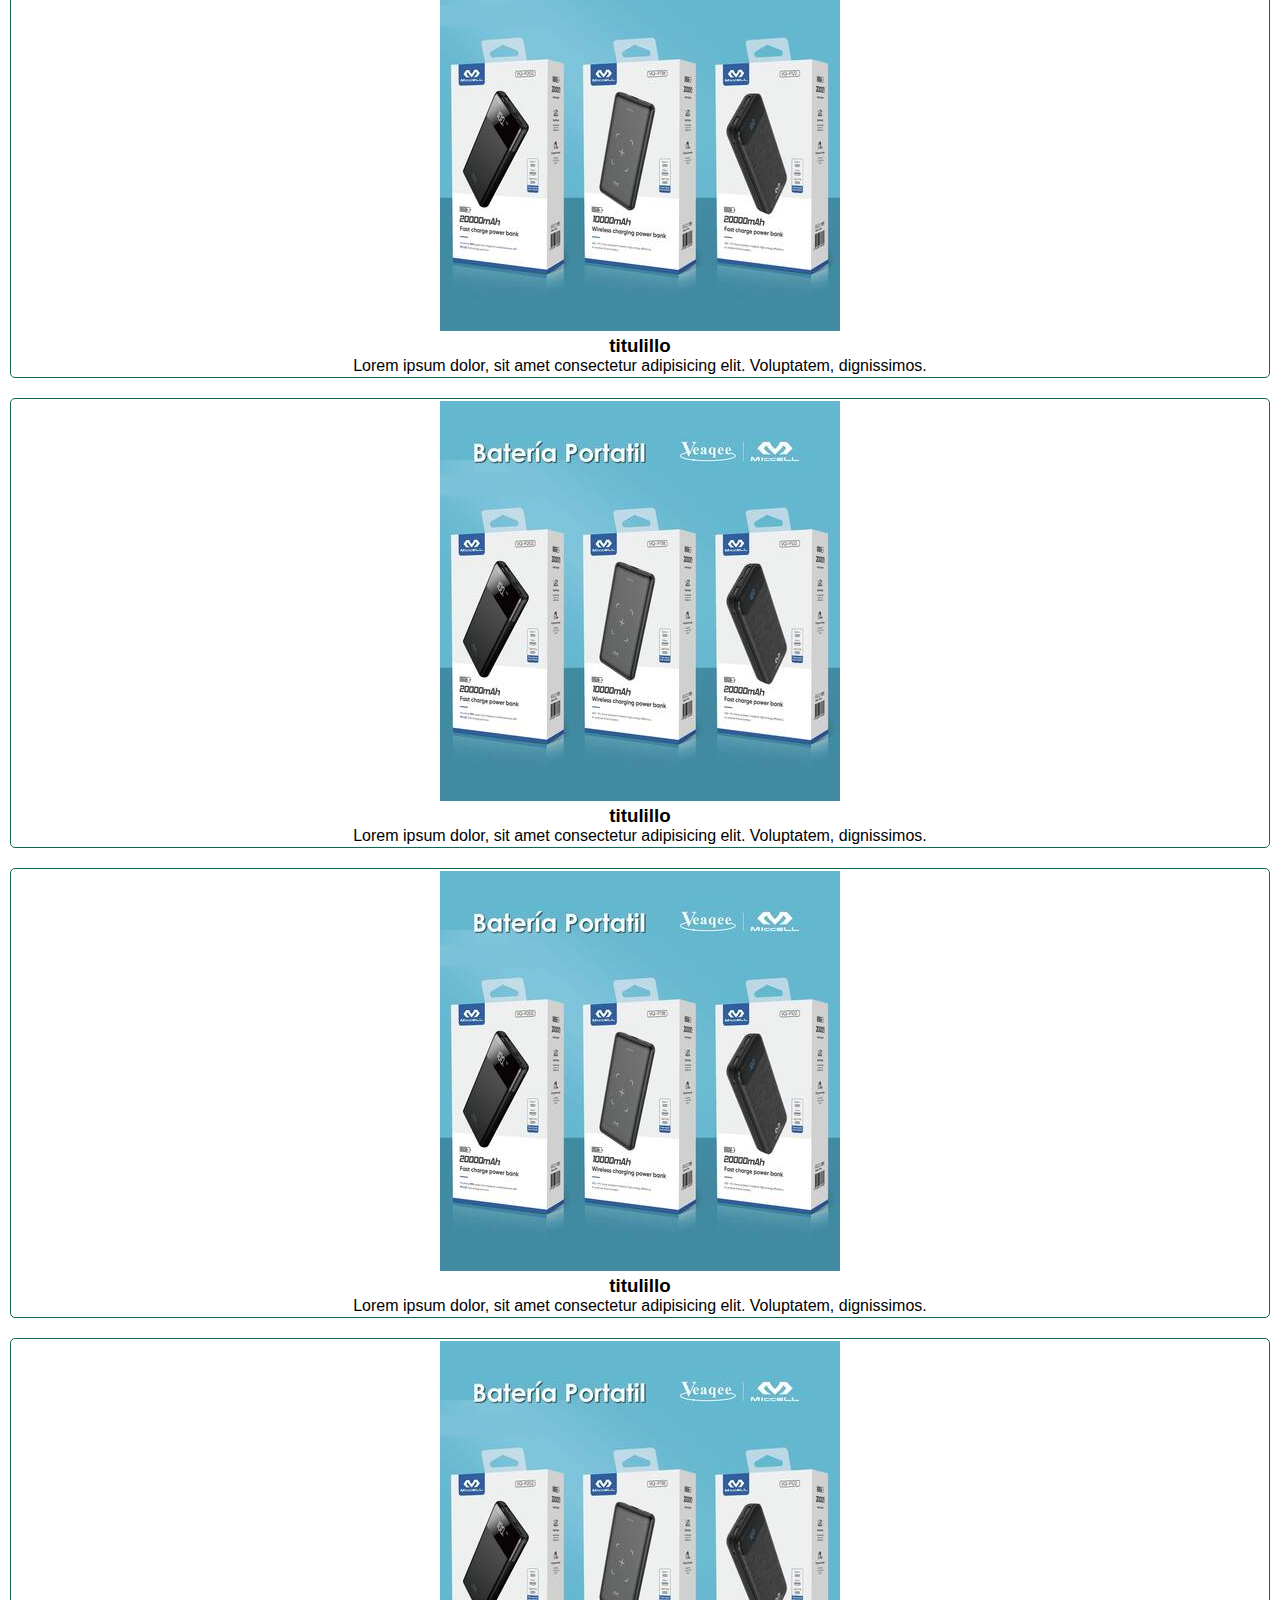
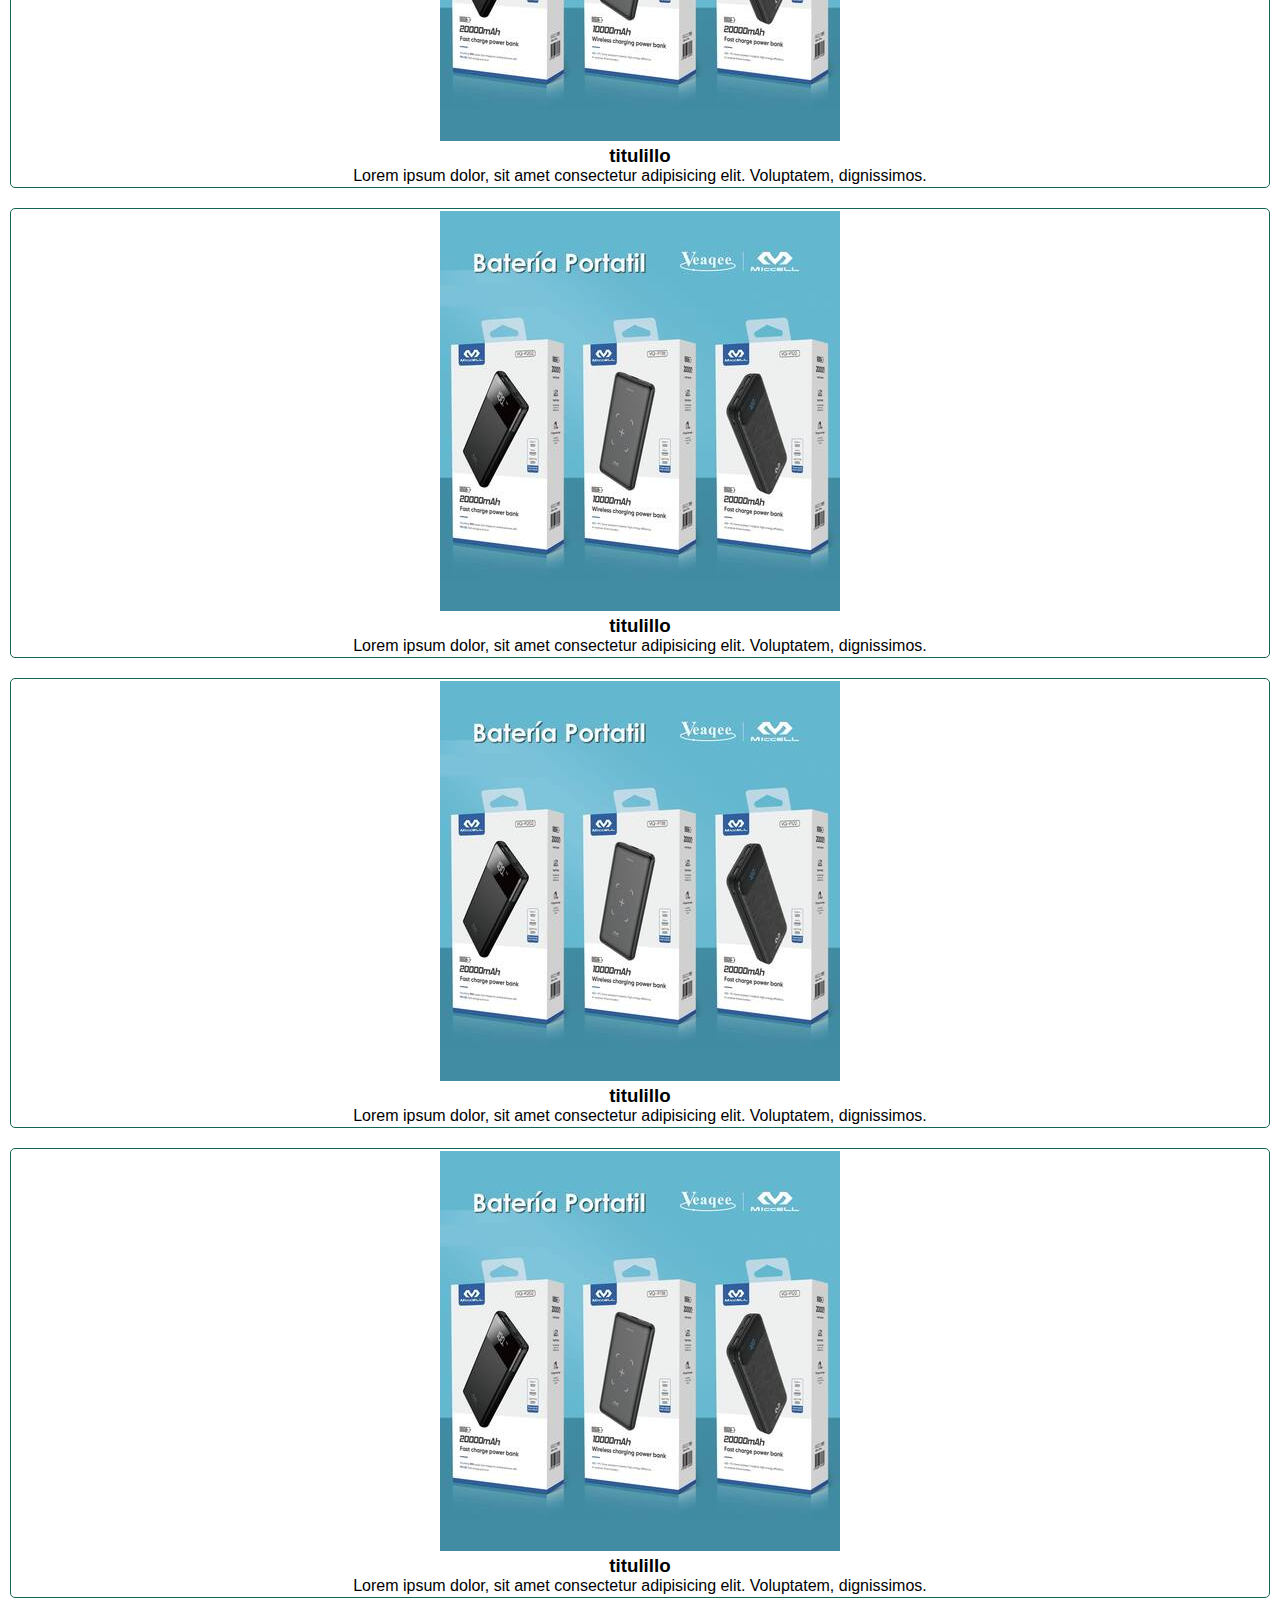
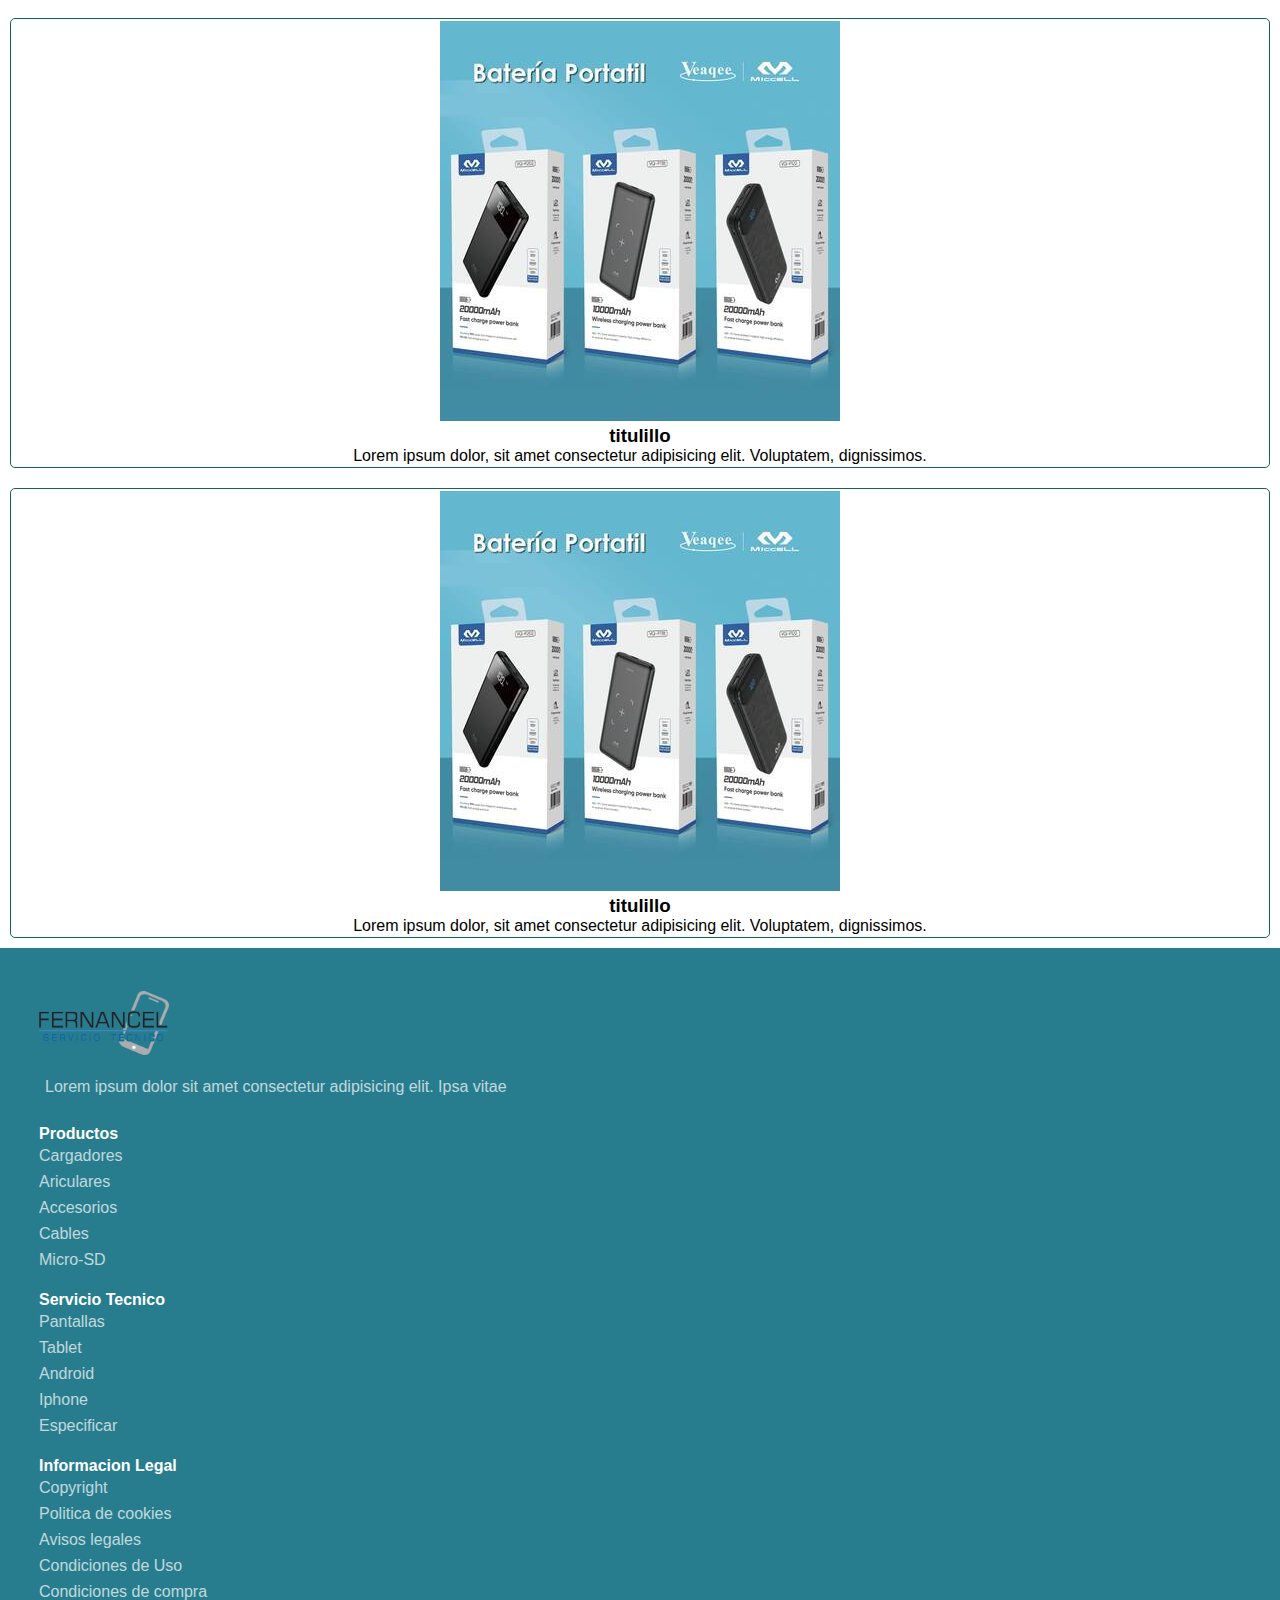
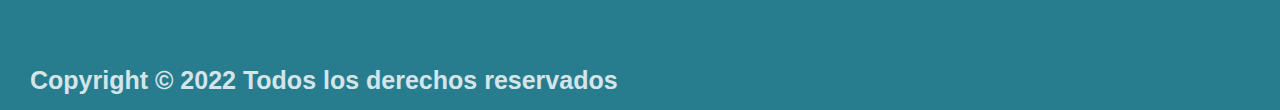
<file: pages/producto.html>
<!DOCTYPE html>
<html lang="es">

<head>
    <meta charset="UTF-8">
    <meta http-equiv="X-UA-Compatible" content="IE=edge">
    <meta name="viewport" content="width=device-width, initial-scale=1.0">

    <meta name="description" content="Accesorios para tu celular de la mejor calidad, envio a todo el Peru">
    <meta name="keywords" content="Cargadores, cables usb, memorias, baterias, auriculares, fernancel">
    <meta name="title" content="Productos">

    <!--favicon-->
    <link rel="apple-touch-icon" sizes="152x152" href="../favicon_package_v0.16 (1)/apple-touch-icon.png">
    <link rel="icon" type="image/png" sizes="32x32" href="../favicon_package_v0.16 (1)/favicon-32x32.png">
    <link rel="icon" type="image/png" sizes="16x16" href="../favicon_package_v0.16 (1)/favicon-16x16.png">
    <link rel="manifest" href="../favicon_package_v0.16 (1)/site.webmanifest">
    <link rel="mask-icon" href="../favicon_package_v0.16 (1)/safari-pinned-tab.svg" color="#5bbad5">
    <meta name="msapplication-TileColor" content="#00aba9">
    <meta name="theme-color" content="#df3939">
    
    <link rel="stylesheet" href="https://cdnjs.cloudflare.com/ajax/libs/font-awesome/6.1.1/css/all.min.css"
        integrity="sha512-KfkfwYDsLkIlwQp6LFnl8zNdLGxu9YAA1QvwINks4PhcElQSvqcyVLLD9aMhXd13uQjoXtEKNosOWaZqXgel0g=="
        crossorigin="anonymous" referrerpolicy="no-referrer" />
    <link rel="stylesheet" href="https://cdn.jsdelivr.net/npm/bootstrap@4.6.2/dist/css/bootstrap.min.css"
        integrity="sha384-xOolHFLEh07PJGoPkLv1IbcEPTNtaed2xpHsD9ESMhqIYd0nLMwNLD69Npy4HI+N" crossorigin="anonymous" />
    <link rel="stylesheet" href="../estilos.css" />
    <title>Productos</title>
</head>

<body>
    <header class="header1">
        <nav class="nav1">
          <a href="../index.html" class="logo1 nav-link1"> <img src="../multimedia/logo blanco transparente.png" alt="Logo" class="logo-img"> </a>
          <button class="nav-toggle1" aria-label="Abrir Menu">
            <i class="fa-solid fa-bars"></i>
          </button>
          <ul class="nav-menu1 nav-menu1-visible">
            <li class="nav-menu-item1"><a href="../index.html" class="nav-menu-link1 nav-link1">Inicio</a></li>
            <li class="nav-menu-item1"><a href="./nosotros.html" class="nav-menu-link1 nav-link1">Nosotros</a></li>
            <li class="nav-menu-item1"><a href="./producto.html" class="nav-menu-link1 nav-link1">Tienda</a></li>
            <li class="nav-menu-item1"><a href="./serviciotecnico.html" class="nav-menu-link1 nav-link1">Servicios</a></li>
            <li class="nav-menu-item1"><a href="./contacto.html" class="nav-menu-link1 nav-link1 nav-menu-link_active1">Contacto</a></li>
          </ul>
        </nav>
    </header>

    <main>

        <!--comienza barra de navegacion de producto-->
        <section class="barra-productos">
            <ul class="nav nav-pills nav3">
                <li class="nav-item dropdown">
                    <a class="nav-link dropdown-toggle" data-toggle="dropdown" href="#">Categorias</a>
                    <div class="dropdown-menu">
                        <a class="dropdown-item" href="#">Cargadores</a>
                        <a class="dropdown-item" href="#">Cables</a>
                        <a class="dropdown-item" href="#">Accesorios</a>
                    </div>
                </li>
            </ul>
        </section>

        <section class="barra-productos2">
            <nav class="nav nav3">
                <a class="nav-link" href="#">Cargadores</a>
                <a class="nav-link" href="#">Cables</a>
                <a class="nav-link" href="#">Accesorios</a>
                </a>
            </nav>
        </section>
        <!--termina barra de navegacion de producto-->

        <!--comienza galeria de pagina productos-->
        <section class="container-fluid">
            <div class="row container-item">

                <div class="item item1 col-sm-6 col-md-4 col-lg-3">
                    <div class="nuevo-estilo">
                        <img src="../multimedia/oferta.jpg" alt="Bateria portatil" class="img-fluid">
                        <h3>titulillo</h3>
                        <p>Lorem ipsum dolor, sit amet consectetur adipisicing elit. Voluptatem, dignissimos.</p>
                    </div>
                </div>

                <div class="item item2 col-sm-6 col-md-4 col-lg-3">
                    <div class="nuevo-estilo">
                        <img src="../multimedia/oferta.jpg" alt="Bateria portatil" class="img-fluid">
                        <h3>titulillo</h3>
                        <p>Lorem ipsum dolor, sit amet consectetur adipisicing elit. Voluptatem, dignissimos.</p>
                    </div>
                </div>

                <div class="item item3 col-sm-6 col-md-4 col-lg-3">
                    <div class="nuevo-estilo">
                        <img src="../multimedia/oferta.jpg" alt="Bateria portatil" class="img-fluid">
                        <h3>titulillo</h3>
                        <p>Lorem ipsum dolor, sit amet consectetur adipisicing elit. Voluptatem, dignissimos.</p>
                    </div>
                </div>

                <div class="item item4 col-sm-6 col-md-4 col-lg-3">
                    <div class="nuevo-estilo">
                        <img src="../multimedia/oferta.jpg" alt="Bateria portatil" class="img-fluid">
                        <h3>titulillo</h3>
                        <p>Lorem ipsum dolor, sit amet consectetur adipisicing elit. Voluptatem, dignissimos.</p>
                    </div>
                </div>

                <div class="item item5 col-sm-6 col-md-4 col-lg-3">
                    <div class="nuevo-estilo">
                        <img src="../multimedia/oferta.jpg" alt="Bateria portatil" class="img-fluid">
                        <h3>titulillo</h3>
                        <p>Lorem ipsum dolor, sit amet consectetur adipisicing elit. Voluptatem, dignissimos.</p>
                    </div>
                </div>

                <div class="item item6 col-sm-6 col-md-4 col-lg-3">
                    <div class="nuevo-estilo">
                        <img src="../multimedia/oferta.jpg" alt="Bateria portatil" class="img-fluid">
                        <h3>titulillo</h3>
                        <p>Lorem ipsum dolor, sit amet consectetur adipisicing elit. Voluptatem, dignissimos.</p>
                    </div>
                </div>

                <div class="item item7 col-sm-6 col-md-4 col-lg-3">
                    <div class="nuevo-estilo">
                        <img src="../multimedia/oferta.jpg" alt="Bateria portatil" class="img-fluid">
                        <h3>titulillo</h3>
                        <p>Lorem ipsum dolor, sit amet consectetur adipisicing elit. Voluptatem, dignissimos.</p>
                    </div>
                </div>

                <div class="item item8 col-sm-6 col-md-4 col-lg-3">
                    <div class="nuevo-estilo">
                        <img src="../multimedia/oferta.jpg" alt="Bateria portatil" class="img-fluid">
                        <h3>titulillo</h3>
                        <p>Lorem ipsum dolor, sit amet consectetur adipisicing elit. Voluptatem, dignissimos.</p>
                    </div>
                </div>

                <div class="item item9 col-sm-6 col-md-4 col-lg-3">
                    <div class="nuevo-estilo">
                        <img src="../multimedia/oferta.jpg" alt="Bateria portatil" class="img-fluid">
                        <h3>titulillo</h3>
                        <p>Lorem ipsum dolor, sit amet consectetur adipisicing elit. Voluptatem, dignissimos.</p>
                    </div>
                </div>

                <div class="item item10 col-sm-6 col-md-4 col-lg-3">
                    <div class="nuevo-estilo">
                        <img src="../multimedia/oferta.jpg" alt="Bateria portatil" class="img-fluid">
                        <h3>titulillo</h3>
                        <p>Lorem ipsum dolor, sit amet consectetur adipisicing elit. Voluptatem, dignissimos.</p>
                    </div>
                </div>

                <div class="item item11 col-sm-6 col-md-4 col-lg-3">
                    <div class="nuevo-estilo">
                        <img src="../multimedia/oferta.jpg" alt="Bateria portatil" class="img-fluid">
                        <h3>titulillo</h3>
                        <p>Lorem ipsum dolor, sit amet consectetur adipisicing elit. Voluptatem, dignissimos.</p>
                    </div>
                </div>

                <div class="item item12 col-sm-6 col-md-4 col-lg-3">
                    <div class="nuevo-estilo">
                        <img src="../multimedia/oferta.jpg" alt="Bateria portatil" class="img-fluid">
                        <h3>titulillo</h3>
                        <p>Lorem ipsum dolor, sit amet consectetur adipisicing elit. Voluptatem, dignissimos.</p>
                    </div>
                </div>

            </div>
        </section>
        <!--termina galeria de pagina productos-->

        <!--boton ir arriba-->
        <!--termina boton ir arriba-->

    </main>

    <footer>
        <section class="footer container-fluid">
          <div class="row">
            <div class="col-12 col-sm-6 col-md-3">
              <div class="footer-item">
                <div class="footer-log"><img class="footer-log-img" src="../multimedia/Logo 2.png" alt="logo" width="130px"> </div>
                <div class="footer-p">Lorem ipsum dolor sit amet consectetur adipisicing elit. Ipsa vitae</div>
            </div>
            </div>
            <div class="col-12 col-sm-6 col-md-3">
              <div class="footer-item">
                <h4><strong>Productos</strong></h4>
                <ul class="footer-lista">
                  <li>Cargadores</li>
                  <li>Ariculares</li>
                  <li>Accesorios</li>
                  <li>Cables</li>
                  <li>Micro-SD</li>
                </ul>
              </div>
            </div>
            <div class="col-12 col-sm-6 col-md-3">
              <div class="footer-item">
                <h4><strong>Servicio Tecnico</strong></h4>
                <ul class="footer-lista">
                  <li>Pantallas</li>
                  <li>Tablet</li>
                  <li>Android</li>
                  <li>Iphone</li>
                  <li>Especificar</li>
                </ul>
              </div>
            </div>
            <div class="col-12 col-sm-6 col-md-3">
              <div class="footer-item ">
                <h4><strong>Informacion Legal</strong></h4>
                <ul class="footer-lista">
                  <li>Copyright</li>
                  <li>Politica de cookies</li>
                  <li>Avisos legales</li>
                  <li>Condiciones de Uso</li>
                  <li>Condiciones de compra</li>
                </ul>
              </div>
            </div>
            <div class="col-12">
              <div class="footer-item">
                <div class="redes">
                  <i class="fa-brands fa-facebook-square"></i>
                  <i class="fa-brands fa-twitter-square"></i>
                  <i class="fa-brands fa-instagram"></i>
                  <i class="fa-brands fa-youtube"></i>
              </div>
              </div>
            </div>
            <div class="col-12">
              <div class="footer-text">
                <h4 >Copyright © 2022 Todos los derechos reservados</h4>
              </div>
            </div>
          </div>
        </section>
      </footer>

      <!--whatsapp-->
  <div class="whatsapp">
    <a href="https://api.whatsapp.com/send?phone=992977333"><i class="fa-brands fa-whatsapp-square"></i></a> 
  </div>


    <!-- libreria de bootstrap -->
    <script src="https://cdn.jsdelivr.net/npm/jquery@3.5.1/dist/jquery.slim.min.js"
        integrity="sha384-DfXdz2htPH0lsSSs5nCTpuj/zy4C+OGpamoFVy38MVBnE+IbbVYUew+OrCXaRkfj"
        crossorigin="anonymous"></script>
    <script src="https://cdn.jsdelivr.net/npm/bootstrap@4.6.2/dist/js/bootstrap.bundle.min.js"
        integrity="sha384-Fy6S3B9q64WdZWQUiU+q4/2Lc9npb8tCaSX9FK7E8HnRr0Jz8D6OP9dO5Vg3Q9ct"
        crossorigin="anonymous"></script>

        <!--enlace a documento de js local-->
        <script src="../index.js"></script>
</body>

</html>
</file>
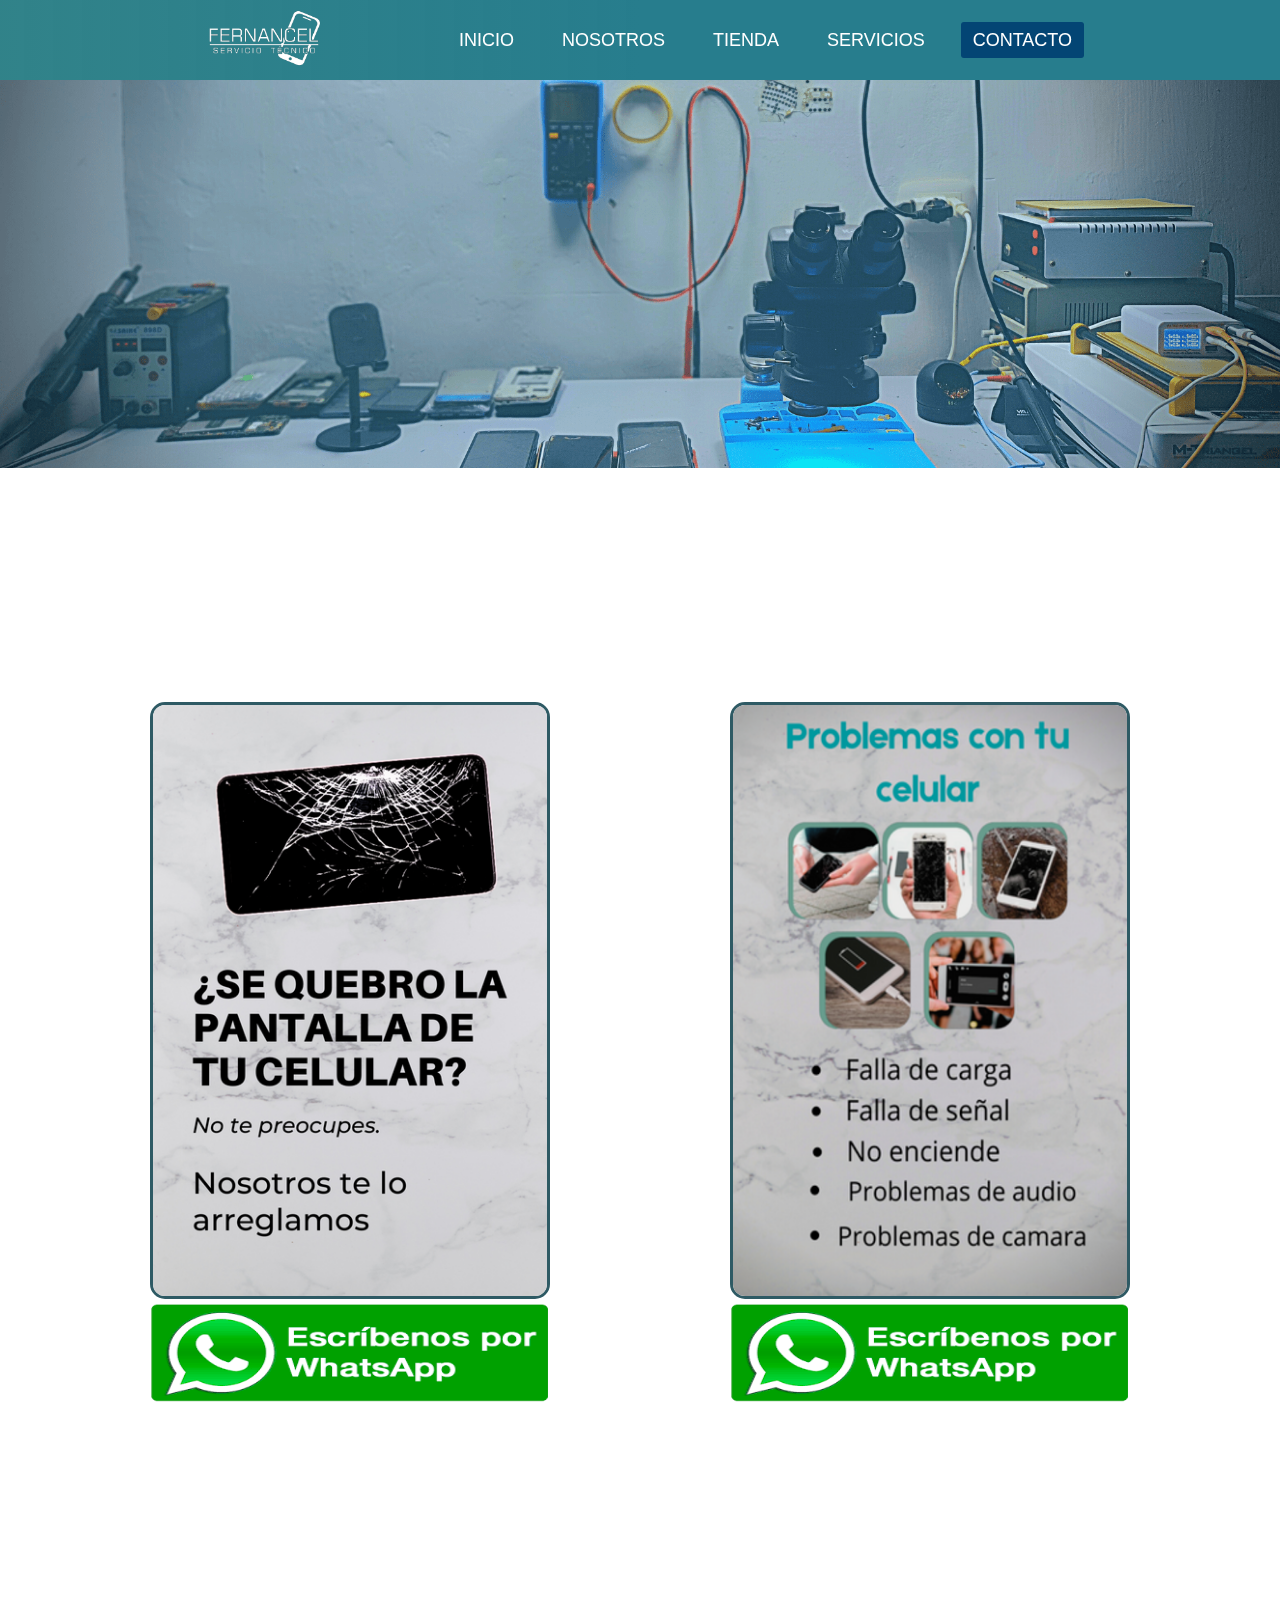
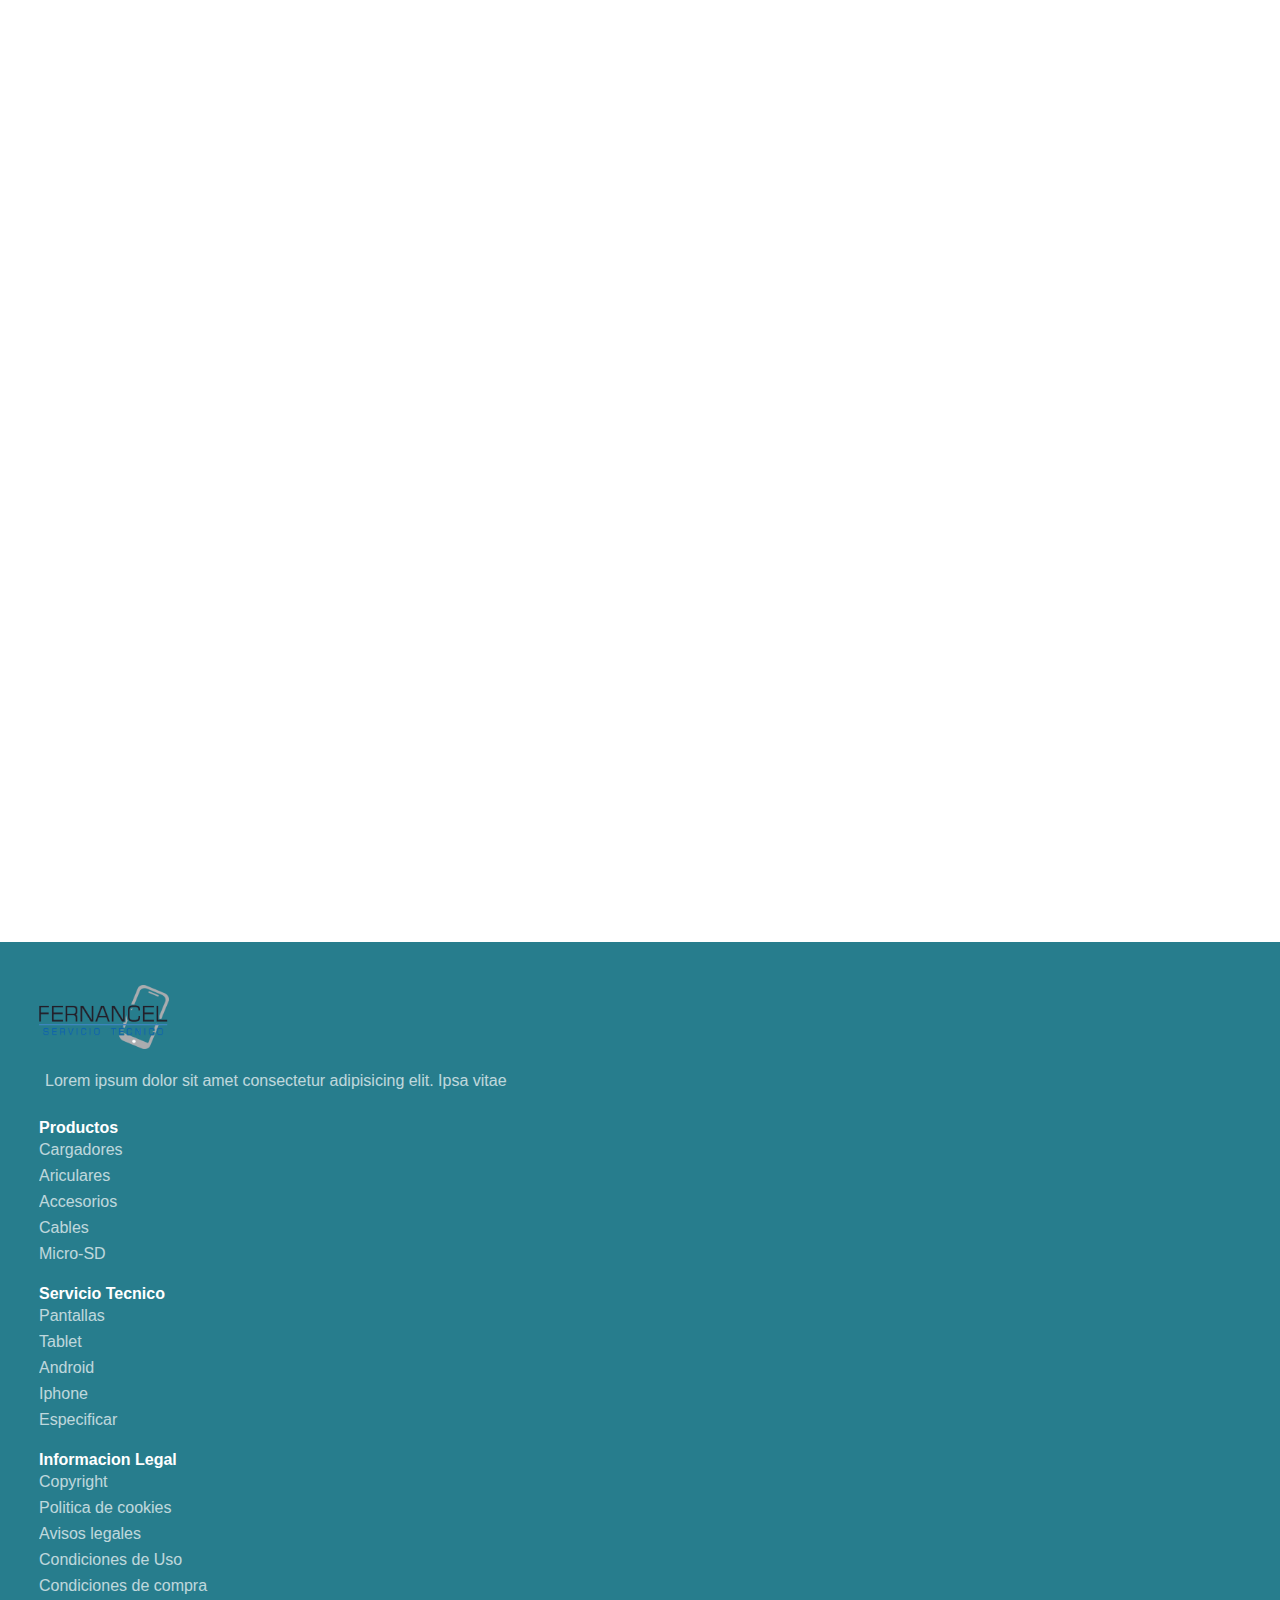
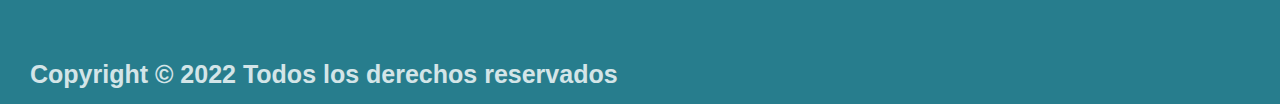
<file: pages/serviciotecnico.html>
<!DOCTYPE html>
<html lang="es">

<head>
  <meta charset="UTF-8">
  <meta http-equiv="X-UA-Compatible" content="IE=edge">
  <meta name="viewport" content="width=device-width, initial-scale=1.0">

  <meta name="description"
    content="Repacion de celulares, cambio de pantallas, reparacion de placa, Recibimos equipos de todo el Peru">
  <meta name="keywords"
    content="Reparacion, celulares, tablets, servicio tecnico, pantalla, fernancel, falla, microfono, audio">
  <meta name="title" content="Servicio">

  <!--michalsnik animacion-->
  <link rel="stylesheet" href="https://unpkg.com/aos@next/dist/aos.css" />

  <!--favicon-->
  <link rel="apple-touch-icon" sizes="152x152" href="../favicon_package_v0.16 (1)/apple-touch-icon.png">
  <link rel="icon" type="image/png" sizes="32x32" href="../favicon_package_v0.16 (1)/favicon-32x32.png">
  <link rel="icon" type="image/png" sizes="16x16" href="../favicon_package_v0.16 (1)/favicon-16x16.png">
  <link rel="manifest" href="../favicon_package_v0.16 (1)/site.webmanifest">
  <link rel="mask-icon" href="../favicon_package_v0.16 (1)/safari-pinned-tab.svg" color="#5bbad5">
  <meta name="msapplication-TileColor" content="#00aba9">
  <meta name="theme-color" content="#df3939">

  <!--libreria de awesome-->
  <link rel="stylesheet" href="https://cdnjs.cloudflare.com/ajax/libs/font-awesome/6.1.1/css/all.min.css"
    integrity="sha512-KfkfwYDsLkIlwQp6LFnl8zNdLGxu9YAA1QvwINks4PhcElQSvqcyVLLD9aMhXd13uQjoXtEKNosOWaZqXgel0g=="
    crossorigin="anonymous" referrerpolicy="no-referrer" />
  <!--google fonts-->
  <link href='https://fonts.googleapis.com/css?family=Quicksand' rel='stylesheet'>
  <!--boostrat-->
  <link rel="stylesheet" href="https://cdn.jsdelivr.net/npm/bootstrap@4.6.2/dist/css/bootstrap.min.css"
    integrity="sha384-xOolHFLEh07PJGoPkLv1IbcEPTNtaed2xpHsD9ESMhqIYd0nLMwNLD69Npy4HI+N" crossorigin="anonymous" />

  <!--css local-->
  <link rel="stylesheet" href="../estilos.css" />
  <title>Servicios</title>
</head>

<body>

  <header class="header1">
    <nav class="nav1">
      <a href="../index.html" class="logo1 nav-link1"> <img src="../multimedia/logo blanco transparente.png" alt="Logo"
          class="logo-img"> </a>
      <button class="nav-toggle1" aria-label="Abrir Menu">
        <i class="fa-solid fa-bars"></i>
      </button>
      <ul class="nav-menu1 nav-menu1-visible">
        <li class="nav-menu-item1"><a href="../index.html" class="nav-menu-link1 nav-link1">Inicio</a></li>
        <li class="nav-menu-item1"><a href="./nosotros.html" class="nav-menu-link1 nav-link1">Nosotros</a></li>
        <li class="nav-menu-item1"><a href="./producto.html" class="nav-menu-link1 nav-link1">Tienda</a></li>
        <li class="nav-menu-item1"><a href="./serviciotecnico.html" class="nav-menu-link1 nav-link1">Servicios</a></li>
        <li class="nav-menu-item1"><a href="./contacto.html"
            class="nav-menu-link1 nav-link1 nav-menu-link_active1">Contacto</a></li>
      </ul>
    </nav>
  </header>

  <main>
    <div class="mesa-servicio">
      <div>
        <img src="../multimedia/mesa v2.png" alt="Mesa de trabajo" class="mesa-trabajo-img1">
      </div>
      <div class="mesa-trabajo-img2">
        
      </div>
    </div>
    <section>
      <div class="servicios-caja ">

        <div class="servicios-item servicios-item1" data-aos="fade-up">
          <img src="../multimedia/¿Se quebro la pantalla de tu celular (1).png" alt="pantalla-quebrada" class="img-1">
          <a href="https://api.whatsapp.com/send?phone=992977333"><img
              src="../multimedia/boton_institucional_whatsapp.png" alt="" class="img-whatssapp"></a>
        </div>


        <div class="servicios-item servicios-item2" data-aos="fade-up">
          <img src="../multimedia/Problemas con tu celular.png" alt="" class="img-1">
          <a href="https://api.whatsapp.com/send?phone=992977333"><img
              src="../multimedia/boton_institucional_whatsapp.png" alt="" class="img-whatssapp"></a>
        </div>

        <div class="servicios-item servicios-item3" data-aos="fade-up">
          <img
            src="../multimedia/Documento A4 marco con formas orgánicas minimalista plantas hojas puntos lineas punteadas rosado verde blanco (1).png"
            alt="" class="img-1">
          <a href="https://api.whatsapp.com/send?phone=992977333"><img
              src="../multimedia/boton_institucional_whatsapp.png" alt="" class="img-whatssapp"></a>
        </div>
        <div class="servicios-item">

        </div>
      </div>
    </section>
  </main>

  <footer>
    <section class="footer container-fluid">
      <div class="row">
        <div class="col-12 col-sm-6 col-md-3">
          <div class="footer-item">
            <div class="footer-log"><img class="footer-log-img" src="../multimedia/Logo 2.png" alt="logo" width="130px">
            </div>
            <div class="footer-p">Lorem ipsum dolor sit amet consectetur adipisicing elit. Ipsa vitae</div>
          </div>
        </div>
        <div class="col-12 col-sm-6 col-md-3">
          <div class="footer-item">
            <h4><strong>Productos</strong></h4>
            <ul class="footer-lista">
              <li>Cargadores</li>
              <li>Ariculares</li>
              <li>Accesorios</li>
              <li>Cables</li>
              <li>Micro-SD</li>
            </ul>
          </div>
        </div>
        <div class="col-12 col-sm-6 col-md-3">
          <div class="footer-item">
            <h4><strong>Servicio Tecnico</strong></h4>
            <ul class="footer-lista">
              <li>Pantallas</li>
              <li>Tablet</li>
              <li>Android</li>
              <li>Iphone</li>
              <li>Especificar</li>
            </ul>
          </div>
        </div>
        <div class="col-12 col-sm-6 col-md-3">
          <div class="footer-item ">
            <h4><strong>Informacion Legal</strong></h4>
            <ul class="footer-lista">
              <li>Copyright</li>
              <li>Politica de cookies</li>
              <li>Avisos legales</li>
              <li>Condiciones de Uso</li>
              <li>Condiciones de compra</li>
            </ul>
          </div>
        </div>
        <div class="col-12">
          <div class="footer-item">
            <div class="redes">
              <i class="fa-brands fa-facebook-square"></i>
              <i class="fa-brands fa-twitter-square"></i>
              <i class="fa-brands fa-instagram"></i>
              <i class="fa-brands fa-youtube"></i>
            </div>
          </div>
        </div>
        <div class="col-12">
          <div class="footer-text">
            <h4>Copyright © 2022 Todos los derechos reservados</h4>
          </div>
        </div>
      </div>
    </section>
  </footer>

  <!-- libreria de bootstrap -->
  <script src="https://cdn.jsdelivr.net/npm/jquery@3.5.1/dist/jquery.slim.min.js"
    integrity="sha384-DfXdz2htPH0lsSSs5nCTpuj/zy4C+OGpamoFVy38MVBnE+IbbVYUew+OrCXaRkfj"
    crossorigin="anonymous"></script>
  <script src="https://cdn.jsdelivr.net/npm/bootstrap@4.6.2/dist/js/bootstrap.bundle.min.js"
    integrity="sha384-Fy6S3B9q64WdZWQUiU+q4/2Lc9npb8tCaSX9FK7E8HnRr0Jz8D6OP9dO5Vg3Q9ct"
    crossorigin="anonymous"></script>

  <!--enlace a documento de js local-->
  <script src="../index.js"></script>

  <!--michalsnik animacion-->
  <script src="https://unpkg.com/aos@next/dist/aos.js"></script>
  <script>
    AOS.init();
  </script>
</body>

</html>
</file>
<file: estilos.css>
* {
  margin: 0;
  padding: 0;
  box-sizing: border-box;
}

/*Estilos de barra de navegacion principal*/
body {
  font-family: sans-serif;
  margin-top: 80px;
}

.header1 {
  background-color: rgba(63, 139, 151, 0.9960784314);
  background-color: rgba(34, 136, 192, 0.766);
  background-image: linear-gradient(to right, rgba(27, 111, 96, 0.629), rgb(39, 125, 141), rgb(39, 125, 141));
  height: 80px;
  position: fixed;
  width: 100%;
  top: 0;
  left: 0;
  z-index: 2;
}
.header1 .nav-toggle1 {
  color: white;
  background: none;
  border: none;
  font-size: 30px;
  padding: 0 20px;
  line-height: 60px;
  display: none;
  cursor: pointer;
}
.header1 .nav1 {
  display: flex;
  justify-content: space-between;
  max-width: 992px;
  margin: 0px auto;
}
.header1 .nav1 .nav-link1 {
  color: white;
  text-decoration: none;
}
.header1 .nav1 .logo1 {
  font-size: 30px;
  font-weight: bold;
  padding: 0 40px;
  line-height: 80px;
}
.header1 .nav1 .logo1 .logo-img {
  height: 75px;
}
.header1 .nav1 .nav-menu1 {
  display: flex;
  margin-right: 40px;
  list-style: none;
}
.header1 .nav1 .nav-menu1 .nav-menu-item1 {
  font-size: 18px;
  margin: 0 12px;
  line-height: 80px;
  text-transform: uppercase;
  width: -webkit-max-content;
  width: -moz-max-content;
  width: max-content;
}
.header1 .nav1 .nav-menu1 .nav-menu-item1 .nav-menu-link_active1 {
  background-color: #034574;
}
.header1 .nav1 .nav-menu1 .nav-menu-item1 .nav-menu-link1 {
  padding: 8px 12px;
  border-radius: 3px;
}
.header1 .nav1 .nav-menu1 .nav-menu-item1 .nav-menu-link1:hover {
  background-color: #034574;
  transition: 0.5s;
}

.carousel {
  z-index: 1;
}

/*comienzo de esqueleto de inicio*/
.subtitulo {
  background-color: rgb(39, 125, 141);
  color: white;
  text-align: center;
  padding: 5px;
  margin: 7px 0px;
  text-shadow: 0 0 3px gray;
}

.sub-container-ofertas {
  display: flex;
  flex-wrap: wrap;
  justify-content: center;
}
.sub-container-ofertas .img-ofertas {
  width: 350px;
  height: auto;
  margin: 20px 10px;
  border: 1px solid rgb(5, 62, 83);
  border-radius: 5px;
  cursor: pointer;
}
.sub-container-ofertas .sub-img-ofertas {
  height: 100%;
  width: 100%;
  background-size: cover;
  background-position: center;
}

.titulo-productos {
  margin-top: 40px;
}

/*termina esqueleto de inicio , OFERTAS Y PRODUCTOS*/
/*comienza pagina de productos*/
.nav3 {
  background-color: rgb(178, 235, 245);
  margin-top: 2px;
}

.item, .nosotros-container div div .nosotros-text, .titulo1-nosotros {
  text-align: center;
}
.item:hover, .nosotros-container div div .nosotros-text:hover, .titulo1-nosotros:hover {
  transform: scale(1.07);
  transition: 1.7s;
}
.item .nuevo-estilo, .nosotros-container div div .nosotros-text .nuevo-estilo, .titulo1-nosotros .nuevo-estilo {
  margin: 10px;
  border: solid 1px rgb(18, 102, 84);
  padding: 2px;
  margin-top: 20px;
  border-radius: 5px;
  cursor: pointer;
}

/*comienza pagina de servicio tecnico*/
.mesa-trabajo {
  width: 100%;
}

.mesa-trabajo-img1 {
  width: 100%;
}

.servicios-caja {
  padding: 30px 0px;
  display: grid;
  grid-template-areas: "item1" "item2" "item3";
  justify-content: center;
}
.servicios-caja .servicios-item1 {
  grid-area: "item1";
}
.servicios-caja .servicios-item2 {
  grid-area: "item2";
}
.servicios-caja .servicios-item3 {
  grid-area: "item3";
}

.servicios-item {
  width: 320px;
  margin: 30px 50px;
}
.servicios-item .img-1 {
  width: 320px;
  border: 3px solid rgb(46, 90, 100);
  border-radius: 15px;
}
.servicios-item .img-whatssapp {
  width: 320px;
  height: 70px;
  text-align: center;
}

/*termina pagina de servicio tecnico*/
/*comienzo esqueleto de nosotros*/
.body-nosotros {
  background-color: rgb(252, 255, 254);
}

.titulo1-nosotros {
  text-transform: uppercase;
  margin-top: 100px;
  font-family: "Times New Roman", Times, serif;
  background-color: rgb(90, 192, 210);
}

.nosotros-container div div .nosotros-text {
  padding: 10px 20px;
  overflow: auto;
}
.nosotros-container div div img {
  border: 1px solid rgb(49, 111, 220);
  border-radius: 4px;
}

.estilo-nosotros {
  padding: 28px 15px;
}

.estilo-nosotros2 {
  margin: 20px 15px;
  cursor: pointer;
}
.estilo-nosotros2:hover {
  transform: scale(1.15);
  transition: 1s;
}
.estilo-nosotros2 .galeria-nosotros {
  border: 2px solid rgb(39, 125, 141);
  border-radius: 15px;
}

.estilo-mapa {
  margin-top: 25px;
}
.estilo-mapa .mapa {
  width: 100%;
}

.estilo-cajita-informacion {
  margin: 15px 15px;
}

/*termina  esqueleto de nosotros*/
/*estilos de formulario*/
.cuerpo-contacto {
  background-color: rgb(15, 108, 113);
  color: white;
  font-family: quicksand, sans-serif;
  padding: 0 1.5em;
}
.cuerpo-contacto .container-contacto {
  padding: 0 1.5em;
  max-width: 1170px;
  margin-left: auto;
  margin-right: auto;
}
.cuerpo-contacto .titulo-contactanos {
  text-align: center;
  font-size: 2.5em;
  padding: 0.8em 0em;
}
.cuerpo-contacto .contacto-caja {
  box-shadow: 0 0 20px 0 rgba(255, 255, 255, 0.3);
}
.cuerpo-contacto .contacto-caja > * {
  padding: 1em;
}
.cuerpo-contacto .contacto-form {
  background: rgb(17, 92, 96);
}
.cuerpo-contacto .contacto-form form p {
  margin: 0;
  padding: 1em;
}
.cuerpo-contacto .contacto-form form button {
  background-color: #c83a3a;
  border: 0;
  text-transform: uppercase;
  padding: 1em;
  color: black;
}

.boton, .contacto-form form textarea, .contacto-form form input {
  width: 100%;
  padding: 0.7em;
  border: none;
  background: none;
  border-bottom: 1px solid #d41844;
  color: white;
  outline: none;
}

.contacto-form form button:hover,
.contacto-form form button:focus {
  background-color: #c83a3a;
  color: white;
  transition: backgroud-color 1s ease-out;
  outline: 0;
}

.contacto-info {
  background: rgb(9, 86, 92);
  text-align: center;
}
.contacto-info h4 {
  padding: 15px 0;
  padding-top: 30px;
}
.contacto-info ul li {
  list-style: none;
  padding: 4px;
}
.contacto-info ul li i {
  padding-right: 8px;
}
.contacto-info p {
  padding: 7px 0;
}

/*termina estilos de formulario*/
/*comienza footer*/
.footer {
  text-align: left;
  background-color: rgb(39, 125, 141);
  color: white;
  padding: 30px 20px 15px 30px;
  display: flex;
  flex-wrap: wrap;
}
.footer .footer-item {
  margin: 8px 7px;
  padding: 5px 2px;
}

.footer-p {
  margin: 7px 2px;
  padding: 12px 14px 4px 4px;
  opacity: 0.7;
}

.footer-lista {
  list-style: none;
  opacity: 0.7;
}
.footer-lista li {
  padding: 4px 0;
}

.redes {
  font-size: 35px;
  letter-spacing: 5px;
}
.redes i:hover {
  color: aqua;
  cursor: pointer;
}

.footer-text {
  text-align: center;
  font-size: 25px;
  opacity: 0.8;
  padding-top: 30px;
}

/*termina footer*/
/*whastapp*/
.whatsapp {
  width: 60px;
  height: 60px;
  color: rgb(42, 183, 42);
  position: fixed;
  bottom: 45px;
  right: 45px;
  text-align: center;
  font-size: 50px;
}
.whatsapp a i {
  color: rgb(42, 183, 42);
}
.whatsapp a i:hover {
  transform: scale(1.25);
  transition: 1s;
}

/*comienza los @media*/
@media screen and (max-width: 540px) {
  .navbar {
    height: 55px;
  }
  .navbar img {
    width: 80px;
    height: 45px;
    padding-bottom: 8px;
  }
}
@media screen and (min-width: 720px) {
  .barra-productos {
    display: none;
  }
  .titulo-contactanos {
    font-size: 3em;
  }
  .img-ofertas {
    width: 400px;
    height: auto;
  }
  .servicios-item {
    width: 380px;
    margin: 100px 0px;
  }
  .servicios-item .img-1 {
    width: 380px;
  }
  .servicios-item .img-whatssapp {
    width: 380px;
    height: 80px;
  }
}
@media screen and (max-width: 719px) {
  .mesa-trabajo-img1 {
    display: none;
  }
  .barra-productos2 {
    display: none;
  }
}
/*responsive para barra de navegacion principal*/
@media screen and (max-width: 880px) {
  body {
    margin-top: 60px;
  }
  .header1 {
    height: 60px;
  }
  .header1 .nav1 .nav-toggle1 {
    display: block;
  }
  .header1 .nav1 .logo1 {
    font-size: 25px;
    padding: 0 20px;
    line-height: 60px;
  }
  .header1 .nav1 .logo1 .logo-img {
    height: 50px;
  }
  .header1 .nav1 .nav-menu1 .nav-menu-item1 {
    line-height: 70px;
  }
  .header1 .nav1 .nav-menu1 .nav-menu-item1 .nav-menu-link_active1 {
    background: none;
    color: #83c5f7;
  }
  .header1 .nav1 .nav-menu1 .nav-menu-item1 .nav-menu-link1:hover {
    background: none;
    color: #83c5f7;
  }
  .nav-menu1 {
    flex-direction: column;
    margin-right: 20px;
    background-color: #2c3e50;
    position: fixed;
    top: 60px;
    width: 100%;
    align-items: center;
    padding: 20px 0;
    height: calc(100% - 60px);
    overflow-y: auto;
    left: 0%;
    transition: left 0.3s;
    z-index: 2;
  }
  .nav-menu1-visible {
    left: 100%;
  }
  .nav-toggle1:focus:not(:focus-visible) {
    outline: none;
  }
  .titulo1-nosotros {
    margin-top: 80px;
  }
}
@media screen and (min-width: 980px) {
  .carousel-item1 {
    background-image: url("./multimedia/Reparacion de celulares y tablets v2.png");
    background-size: 100% 380px;
  }
  .carousel-item2 {
    background-image: url("./multimedia/completa v2.jpg");
    background-size: 100% 380px;
  }
  .carousel-img {
    visibility: hidden;
  }
  .nosotros-text {
    padding: 10px 40px;
  }
  .estilo-nosotros2 {
    margin: 20px 35px;
  }
  .mapa {
    width: 100%;
    height: 250px;
    padding-top: 10px;
  }
  .contacto-info h4,
.contacto-info ul li,
.contacto-info p {
    text-align: left;
  }
  .carousel-img {
    height: 380px;
  }
  .sub-container-ofertas .img-ofertas {
    width: 400px;
  }
  .servicios-caja {
    display: grid;
    grid-template-areas: "item1 item2" "item3 item3";
    margin: 100px 0px;
    grid-column-gap: 180px;
  }
  .servicios-item {
    width: 400px;
  }
  .servicios-item .img-1 {
    width: 400px;
  }
  .servicios-item .img-whatssapp {
    width: 400px;
    height: 100px;
  }
}/*# sourceMappingURL=estilos.css.map */
</file>
